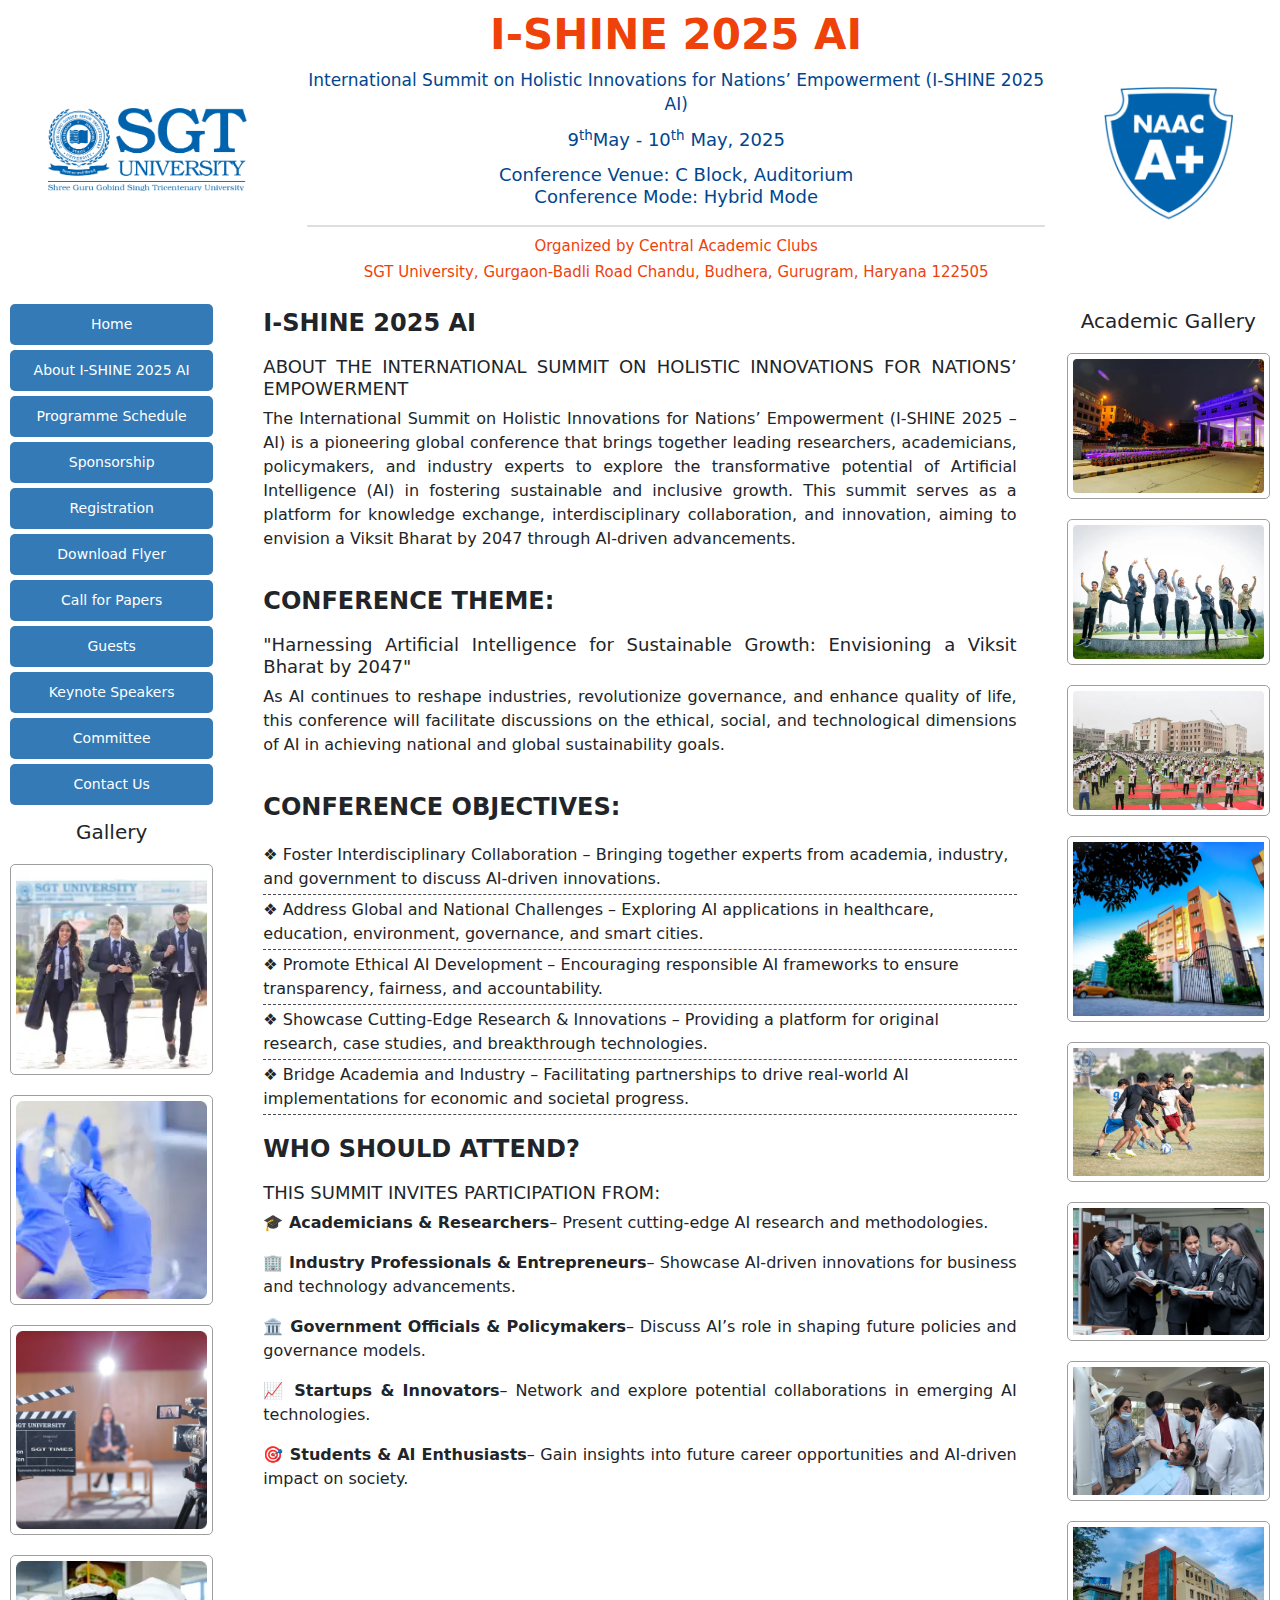
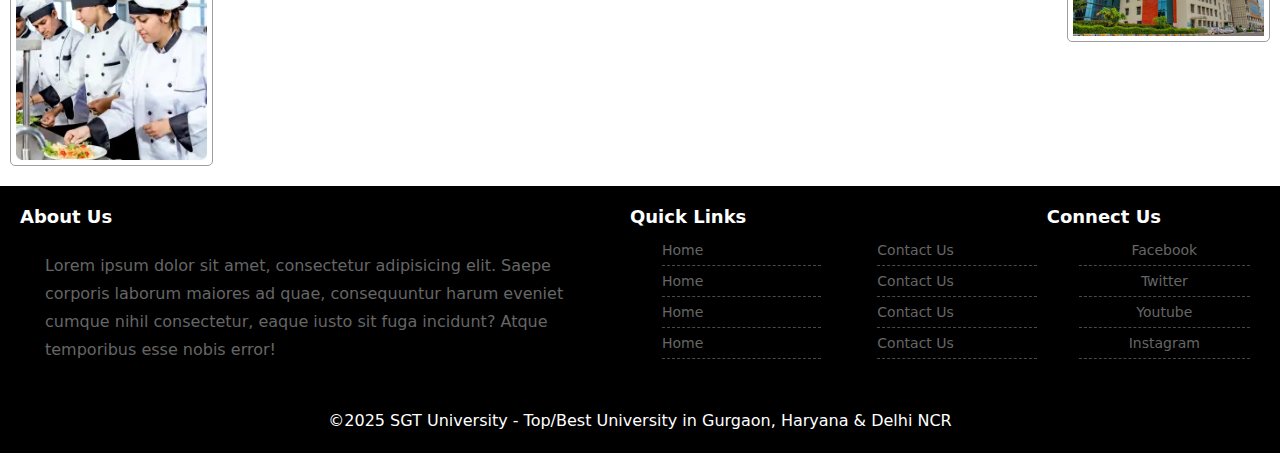
<file: aboutIShine2025AI.html>
<!DOCTYPE html>
<html lang="en">
<head>
    <meta charset="UTF-8">
    <meta name="viewport" content="width=device-width, initial-scale=1.0">
    <title>I-SHINE-2025 AI</title>
    <link href="https://cdn.jsdelivr.net/npm/bootstrap@5.3.3/dist/css/bootstrap.min.css" rel="stylesheet" integrity="sha384-QWTKZyjpPEjISv5WaRU9OFeRpok6YctnYmDr5pNlyT2bRjXh0JMhjY6hW+ALEwIH" crossorigin="anonymous">
    <link href="./style/header.css" rel="stylesheet"/>
    <link href="./style/middleSection.css" rel="stylesheet"/>
    <link href="./style/navbar.css" rel="stylesheet"/>
    <link href="./style/home.css" rel="stylesheet"/>
    <link href="./style/footer.css" rel="stylesheet"/>
    <link href="./style/registrationGuide.css" rel="stylesheet"/>
    <link href="./style/aboutIShine2025AI.css" rel="stylesheet"/>
</head>
<body>
    <div class="header">
        <div class="headerContainer">
            <div class="col-3">
                <img src="./images/SGT LOGO.png" alt="" class="headerImg" />
            </div>
            <div class="col-8">
                <div class="seminarContainer">
                    <h1>I-SHINE 2025 AI</h1>
                    <h2>
                        International Summit on Holistic Innovations for Nations’
                        Empowerment (I-SHINE 2025 AI)
                    </h2>
                    <h3>
                        9<sup>th</sup>May - 10<sup>th</sup> May, 2025
                    </h3>
                    <h4>
                        Conference Venue: C Block, Auditorium <br />
                        Conference Mode: Hybrid Mode
                    </h4>
                    <hr />
                    <h5>Organized by Central Academic Clubs</h5>
                    <h6>
                        SGT University, Gurgaon-Badli Road Chandu, Budhera,
                        Gurugram, Haryana 122505
                    </h6>
                </div>
            </div>
            <div class="col-2">
                <img src="./images/NAAC LOGO.png" alt="" class="headerImg" />
            </div>
        </div>
    </div>
    <div class="middleSection">
        <div class="col-2">

            <div class=".navGroup">
                <div class="navButton">
                    <a href="./ISHINE-2025-AI/#home">
                        <div class="container">
                            Home
                        </div>
                    </a>
                </div>
                <div class="navButton">
                    <a href="./aboutIShine2025AI.html#ishine">
                        <div class="container">
                            About I-SHINE 2025 AI
                        </div>
                    </a>
                </div>
                <div class="navButton">
                    <a href="./programmeSchedule.html">
                        <div class="container">
                            Programme Schedule
                        </div>
                    </a>
                </div>
                <div class="navButton">
                    <a href="./sponsorship.html">
                        <div class="container">
                            Sponsorship
                        </div>
                    </a>
                </div>
                <div class="navButton">
                    <a href="./registrationGuideLines.html#registration">
                        <div class="container">
                            Registration
                        </div>
                    </a>
                </div>
                <div class="navButton">
                    <a href="./brochure/event.pdf">
                        <div class="container">
                            Download Flyer
                        </div>
                    </a>
                </div>
                <div class="navButton">
                    <a href="./callForPapers.html#callforpapers">
                        <div class="container">
                            Call for Papers
                        </div>
                    </a>
                </div>
                <div class="navButton">
                    <a href="./#guests">
                        <div class="container">
                            Guests
                        </div>
                    </a>
                </div>
                <div class="navButton">
                    <a href="./#keynoteSpeakers">
                        <div class="container">
                            Keynote Speakers
                        </div>
                    </a>
                </div>
                <div class="navButton">
                    <a href="./committee.html#committee">
                        <div class="container">
                            Committee
                        </div>
                    </a>
                </div>
                <div class="navButton">
                    <a href="./contactUs.html">
                        <div class="container">
                            Contact Us
                        </div>
                    </a>
                </div>
            </div>
            <div class="sponsors">
                <!-- <h1>Sponsors</h1> -->
                 <h1>Gallery</h1>
                <div class="imagesItem">
                    <img src="./images/sponsors/img1.png" alt="">
                </div>
                <div class="imagesItem">
                    <img src="./images/sponsors/img2.png" alt="">
                </div>
                <div class="imagesItem">
                    <img src="./images/sponsors/img3.png" alt="">
                </div>
                <div class="imagesItem">
                    <img src="./images/sponsors/img4.png" alt="">
                </div>
            </div>
        </div>
        <div class="col-8">
            <div class="aboutIShine" id="ishine">
                <div class="description">
                    <h1>I-SHINE 2025 AI</h1>
                    <h2>ABOUT THE INTERNATIONAL SUMMIT ON HOLISTIC
                        INNOVATIONS FOR NATIONS’ EMPOWERMENT</h2>
                    <p>The International Summit on Holistic Innovations for Nations’
                        Empowerment (I-SHINE 2025 – AI) is a pioneering global conference that
                        brings together leading researchers, academicians, policymakers, and
                        industry experts to explore the transformative potential of Artificial
                        Intelligence (AI) in fostering sustainable and inclusive growth. This summit
                        serves as a platform for knowledge exchange, interdisciplinary
                        collaboration, and innovation, aiming to envision a Viksit Bharat by 2047
                        through AI-driven advancements.</p>
                </div>
                <div class="description">
                    <h1>CONFERENCE THEME:</h1>
                    <h2>"Harnessing Artificial Intelligence for Sustainable Growth: Envisioning a
                        Viksit Bharat by 2047"</h2>
                    <p>As AI continues to reshape industries, revolutionize governance, and
                        enhance quality of life, this conference will facilitate discussions on the
                        ethical, social, and technological dimensions of AI in achieving national
                        and global sustainability goals.</p>
                </div>
                <div class="description">
                    <h1>CONFERENCE OBJECTIVES:</h1>
                        <li>❖ Foster Interdisciplinary Collaboration – Bringing together experts from academia, industry, and government to discuss AI-driven innovations.</li>
                        <li>❖ Address Global and National Challenges – Exploring AI applications in healthcare, education, environment, governance, and smart cities.</li>
                        <li>❖ Promote Ethical AI Development – Encouraging responsible AI frameworks to ensure transparency, fairness, and accountability.</li>
                        <li>❖ Showcase Cutting-Edge Research & Innovations – Providing a platform for original research, case studies, and breakthrough technologies.</li>
                        <li>❖ Bridge Academia and Industry – Facilitating partnerships to drive real-world AI implementations for economic and societal progress.</li>
                </div>
                <div class="description">
                    <h1>WHO SHOULD ATTEND?</h1>
                    <h2>THIS SUMMIT INVITES PARTICIPATION FROM:</h2>
                    <p><span>🎓 Academicians & Researchers</span>– Present cutting-edge AI research and methodologies.</p>
                    <p><span>🏢 Industry Professionals & Entrepreneurs</span>– Showcase AI-driven innovations for business and technology advancements.</p>
                    <p><span>🏛 Government Officials & Policymakers</span>– Discuss AI’s role in shaping future policies and governance models.</p>
                    <p><span>📈 Startups & Innovators</span>– Network and explore potential collaborations in emerging AI technologies.</p>
                    <p><span>🎯 Students & AI Enthusiasts</span>– Gain insights into future career opportunities and AI-driven impact on society.</p>
                </div>
            </div>
        </div>
        <div class="col-2">
            <div class="rightContainer">
                <div class="academicPartners">
                    <!-- <h1>
                        Academic Partners
                    </h1> -->
                    <h1>Academic Gallery</h1>
                    <div class="imagesItem">
                        <img src="./images/academicPartners/img1.png" alt="">
                    </div>
                    <div class="imagesItem">
                        <img src="./images/academicPartners/img2.png" alt="">
                    </div>
                    <div class="imagesItem">
                        <img src="./images/academicPartners/img3.png" alt="">
                    </div>
                    <div class="imagesItem">
                        <img src="./images/academicPartners/img4.png" alt="">
                    </div>
                    
                </div>
                <div class="mediaPartners">
                    <!-- <h1>
                        Media Partners
                    </h1> -->
                    <div class="imagesItem">
                        <img src="./images/mediaPartners/img1.png" alt="">
                    </div>
                    <div class="imagesItem">
                        <img src="./images/mediaPartners/img2.png" alt="">
                    </div>
                    <div class="imagesItem">
                        <img src="./images/mediaPartners/img3.png" alt="">
                    </div>
                    <div class="imagesItem">
                        <img src="./images/mediaPartners/img4.png" alt="">
                    </div>
                </div>
            </div>
        </div>
    </div>
    
    <div class="footer">
        <div class="footerContainer">
          <div class="col-6">
            <div class="con_about">
              <h4>About Us</h4>
              <p>
                Lorem ipsum dolor sit amet, consectetur adipisicing elit. Saepe
                corporis laborum maiores ad quae, consequuntur harum eveniet
                cumque nihil consectetur, eaque iusto sit fuga incidunt? Atque
                temporibus esse nobis error!
              </p>
            </div>
          </div>
          <div class="col-4">
            <div class="con_about">
              <h4>Quick Links</h4>
              <div class="row">
                <div class="col-4">
                  <ul>
                    <li><a href="/"> Home</a></li>
                    <li><a href="/"> Home</a></li>
                    <li><a href="/"> Home</a></li>
                    <li><a href="/"> Home</a></li>
                  </ul>
                </div>
                <div class="col-4">
                  <ul>
                  <li><a href="/">Contact Us</a></li>
                  <li><a href="/">Contact Us</a></li>
                  <li><a href="/">Contact Us</a></li>
                  <li><a href="/">Contact Us</a></li>
                  </ul>
                </div>
              </div>
            </div>
          </div>
          <div class="col-2">
            <div class="con_about">
              <h4>Connect Us</h4>
              <ul>
                <li><a href="/">Facebook</a></li>
                <li><a href="/">Twitter</a></li>
                <li><a href="/">Youtube</a></li>
                <li><a href="/">Instagram</a></li>
              </ul>
            </div>
          </div>
        </div>
        <div class="copyright">
          &copy;2025 SGT University - Top/Best University in Gurgaon, Haryana &
          Delhi NCR
        </div>
      </div>
    <script src="https://cdn.jsdelivr.net/npm/bootstrap@5.3.3/dist/js/bootstrap.bundle.min.js"
        integrity="sha384-YvpcrYf0tY3lHB60NNkmXc5s9fDVZLESaAA55NDzOxhy9GkcIdslK1eN7N6jIeHz"
        crossorigin="anonymous"></script>
</body>
</html>
</file>
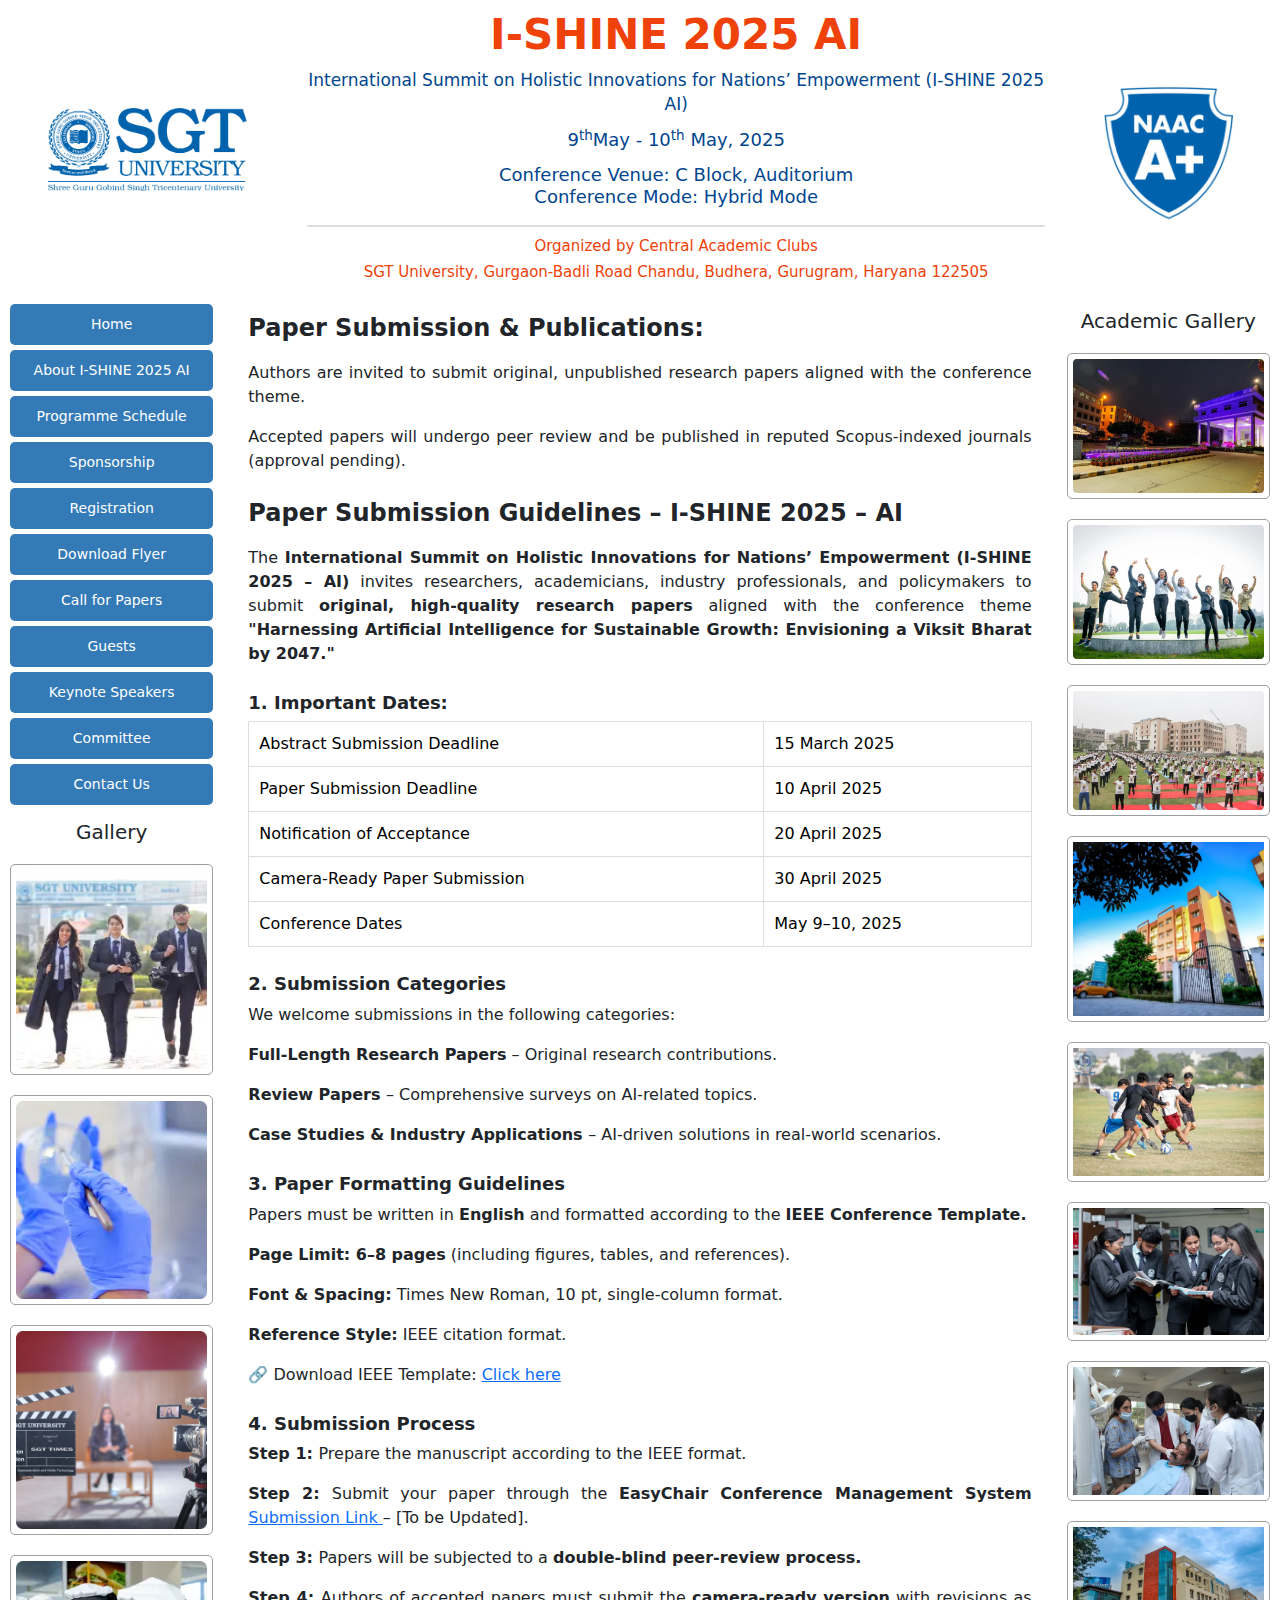
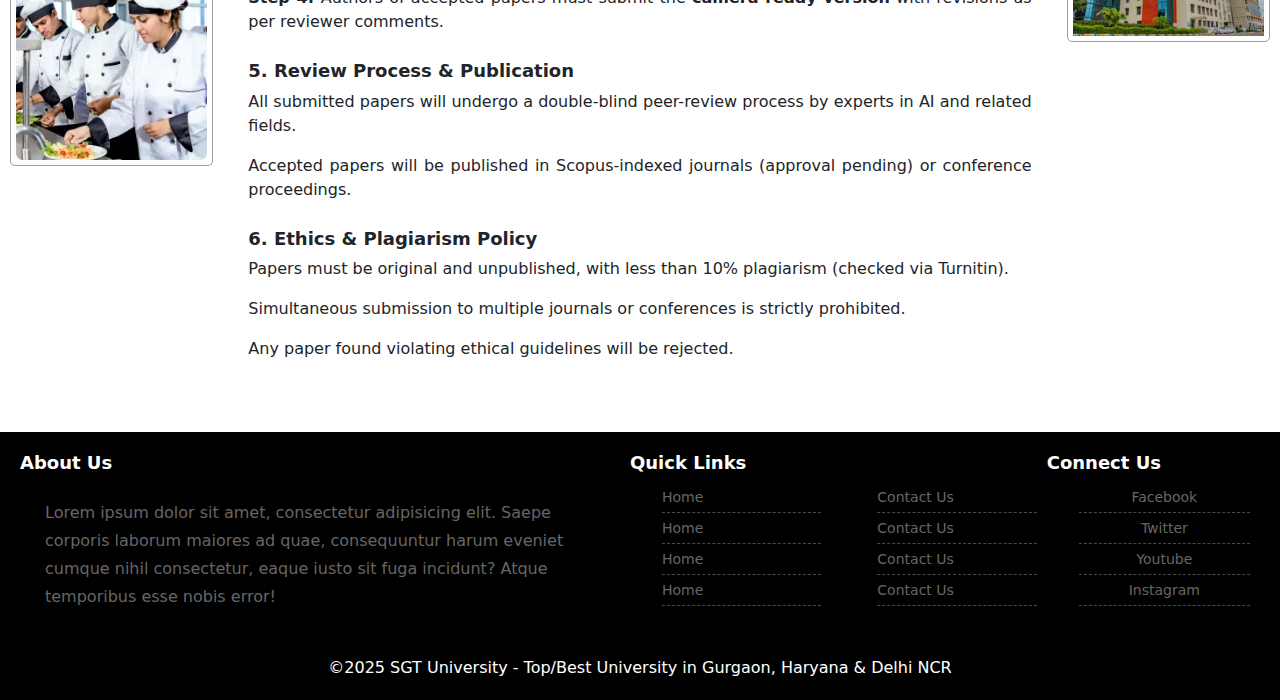
<file: callForPapers.html>
<!DOCTYPE html>
<html lang="en">
<head>
    <meta charset="UTF-8">
    <meta name="viewport" content="width=device-width, initial-scale=1.0">
    <title>I-SHINE-2025 AI</title>
    <link href="https://cdn.jsdelivr.net/npm/bootstrap@5.3.3/dist/css/bootstrap.min.css" rel="stylesheet" integrity="sha384-QWTKZyjpPEjISv5WaRU9OFeRpok6YctnYmDr5pNlyT2bRjXh0JMhjY6hW+ALEwIH" crossorigin="anonymous">
    <link href="./style/header.css" rel="stylesheet"/>
    <link href="./style/middleSection.css" rel="stylesheet"/>
    <link href="./style/navbar.css" rel="stylesheet"/>
    <link href="./style/home.css" rel="stylesheet"/>
    <link href="./style/footer.css" rel="stylesheet"/>
    <link href="./style/callForPapers.css" rel="stylesheet"/>
</head>
<body>
    <div class="header">
        <div class="headerContainer">
            <div class="col-3">
                <img src="./images/SGT LOGO.png" alt="" class="headerImg" />
            </div>
            <div class="col-8">
                <div class="seminarContainer">
                    <h1>I-SHINE 2025 AI</h1>
                    <h2>
                        International Summit on Holistic Innovations for Nations’
                        Empowerment (I-SHINE 2025 AI)
                    </h2>
                    <h3>
                        9<sup>th</sup>May - 10<sup>th</sup> May, 2025
                    </h3>
                    <h4>
                        Conference Venue: C Block, Auditorium <br />
                        Conference Mode: Hybrid Mode
                    </h4>
                    <hr />
                    <h5>Organized by Central Academic Clubs</h5>
                    <h6>
                        SGT University, Gurgaon-Badli Road Chandu, Budhera,
                        Gurugram, Haryana 122505
                    </h6>
                </div>
            </div>
            <div class="col-2">
                <img src="./images/NAAC LOGO.png" alt="" class="headerImg" />
            </div>
        </div>
    </div>
    <div class="middleSection">
        <div class="col-2">

            <div class=".navGroup">
                <div class="navButton">
                    <a href="./ISHINE-2025-AI/#home">
                        <div class="container">
                            Home
                        </div>
                    </a>
                </div>
                <div class="navButton">
                    <a href="./aboutIShine2025AI.html#ishine">
                        <div class="container">
                            About I-SHINE 2025 AI
                        </div>
                    </a>
                </div>
                <div class="navButton">
                    <a href="./programmeSchedule.html">
                        <div class="container">
                            Programme Schedule
                        </div>
                    </a>
                </div>
                <div class="navButton">
                    <a href="./sponsorship.html">
                        <div class="container">
                            Sponsorship
                        </div>
                    </a>
                </div>
                <div class="navButton">
                    <a href="./registrationGuideLines.html#registration">
                        <div class="container">
                            Registration
                        </div>
                    </a>
                </div>
                <div class="navButton">
                    <a href="./brochure/event.pdf">
                        <div class="container">
                            Download Flyer
                        </div>
                    </a>
                </div>
                <div class="navButton">
                    <a href="./callForPapers.html#callforpapers">
                        <div class="container">
                            Call for Papers
                        </div>
                    </a>
                </div>
                <div class="navButton">
                    <a href="./#guests">
                        <div class="container">
                            Guests
                        </div>
                    </a>
                </div>
                <div class="navButton">
                    <a href="./#keynoteSpeakers">
                        <div class="container">
                            Keynote Speakers
                        </div>
                    </a>
                </div>
                <div class="navButton">
                    <a href="./committee.html#committee">
                        <div class="container">
                            Committee
                        </div>
                    </a>
                </div>
                <div class="navButton">
                    <a href="./contactUs.html">
                        <div class="container">
                            Contact Us
                        </div>
                    </a>
                </div>
            </div>
            <div class="sponsors">
                <!-- <h1>Sponsors</h1> -->
                 <h1>Gallery</h1>
                <div class="imagesItem">
                    <img src="./images/sponsors/img1.png" alt="">
                </div>
                <div class="imagesItem">
                    <img src="./images/sponsors/img2.png" alt="">
                </div>
                <div class="imagesItem">
                    <img src="./images/sponsors/img3.png" alt="">
                </div>
                <div class="imagesItem">
                    <img src="./images/sponsors/img4.png" alt="">
                </div>
            </div>
        </div>
        <div class="col-8">
            <div class="callforpapersContainer" id="callforpapers">
                <div class="description">
                    <h1>Paper Submission & Publications:</h1>
                    <p>Authors are invited to submit original, unpublished research papers aligned with the conference theme.</p>
                    <p>Accepted papers will undergo peer review and be published in reputed Scopus-indexed journals (approval pending). </p>
                </div>
                <div class="description">
                    <h1>Paper Submission Guidelines – I-SHINE 2025 – AI</h1>
                    <p>The <b>International Summit on Holistic Innovations for Nations’ Empowerment (I-SHINE 2025 – AI)</b> invites researchers, academicians, industry professionals, and policymakers to submit <b>original, high-quality research papers</b> aligned with the conference theme <b>"Harnessing Artificial Intelligence for Sustainable Growth: Envisioning a Viksit Bharat by 2047."</b></p>
                </div>
                <div class="description" style="overflow-x:auto;">
                    <h2>1.	Important Dates:</h2>
                    <table class="table">
                       <tbody  class="tableBody">
                        <tr>
                            <td>Abstract Submission Deadline</td>
                            <td>15 March 2025</td>
                        </tr>
                        <tr>
                            <td>Paper Submission Deadline</td>
                            <td>10 April 2025</td>
                        </tr>
                        <tr>
                            <td>Notification of Acceptance</td>
                            <td>20 April 2025</td>
                        </tr>
                        <tr>
                            <td>Camera-Ready Paper Submission</td>
                            <td>30 April 2025</td>
                        </tr>
                        <tr>
                            <td>Conference Dates</td>
                            <td>May 9–10, 2025</td>
                        </tr>
                       </tbody>
                    </table>
                </div>
                <div class="description">
                    <h2>2.	Submission Categories</h2>
                    <p>We welcome submissions in the following categories:</p>
                    <p><span>Full-Length Research Papers</span> – Original research contributions.</p>
                    <p><span>Review Papers </span> – Comprehensive surveys on AI-related topics.</p>
                    <p><span>Case Studies & Industry Applications </span> – AI-driven solutions in real-world scenarios.</p>
                </div>
                <div class="description">
                    <h2>3.	Paper Formatting Guidelines</h2>
                    <p>Papers must be written in <b>English</b> and formatted according to the <b>IEEE Conference Template.</b></p>
                    <p><b>Page Limit: 6–8 pages</b> (including figures, tables, and references).</p>
                    <p><b>Font & Spacing:</b> Times New Roman, 10 pt, single-column format.</p>
                    <p><b>Reference Style:</b> IEEE citation format.</p>
                    <p>🔗 Download IEEE Template: <a href="...">Click here</a></p>
                </div>
                <div class="description">
                    <h2>4.	Submission Process</h2>
                    <p><b>Step 1: </b>Prepare the manuscript according to the IEEE format.</p>
                    <p><b>Step 2: </b>Submit your paper through the <b>EasyChair Conference Management System </b> <a href="...">Submission Link </a>– [To be Updated].</p>
                    <p><b>Step 3: </b>Papers will be subjected to a <b>double-blind peer-review process.</b></p>
                    <p><b>Step 4: </b>Authors of accepted papers must submit the <b>camera-ready version</b> with revisions as per reviewer comments.</p>
                </div>
                <div class="description">
                    <h2>5.	Review Process & Publication</h2>
                    <p>All submitted papers will undergo a double-blind peer-review process by experts in AI and related fields.</p>
                    <p>Accepted papers will be published in Scopus-indexed journals (approval pending) or conference proceedings.</p>
                </div>
                <div class="description">
                    <h2>6.	Ethics & Plagiarism Policy</h2>
                    <p>Papers must be original and unpublished, with less than 10% plagiarism (checked via Turnitin).</p>
                    <p>Simultaneous submission to multiple journals or conferences is strictly prohibited.</p>
                    <p>Any paper found violating ethical guidelines will be rejected.</p>
                </div>
            </div>
        </div>
        <div class="col-2">
            <div class="rightContainer">
                <div class="academicPartners">
                    <!-- <h1>
                        Academic Partners
                    </h1> -->
                    <h1>Academic Gallery</h1>
                    <div class="imagesItem">
                        <img src="./images/academicPartners/img1.png" alt="">
                    </div>
                    <div class="imagesItem">
                        <img src="./images/academicPartners/img2.png" alt="">
                    </div>
                    <div class="imagesItem">
                        <img src="./images/academicPartners/img3.png" alt="">
                    </div>
                    <div class="imagesItem">
                        <img src="./images/academicPartners/img4.png" alt="">
                    </div>
                    
                </div>
                <div class="mediaPartners">
                    <!-- <h1>
                        Media Partners
                    </h1> -->
                    <div class="imagesItem">
                        <img src="./images/mediaPartners/img1.png" alt="">
                    </div>
                    <div class="imagesItem">
                        <img src="./images/mediaPartners/img2.png" alt="">
                    </div>
                    <div class="imagesItem">
                        <img src="./images/mediaPartners/img3.png" alt="">
                    </div>
                    <div class="imagesItem">
                        <img src="./images/mediaPartners/img4.png" alt="">
                    </div>
                </div>
            </div>
        </div>
    </div>
    
    <div class="footer">
        <div class="footerContainer">
          <div class="col-6">
            <div class="con_about">
              <h4>About Us</h4>
              <p>
                Lorem ipsum dolor sit amet, consectetur adipisicing elit. Saepe
                corporis laborum maiores ad quae, consequuntur harum eveniet
                cumque nihil consectetur, eaque iusto sit fuga incidunt? Atque
                temporibus esse nobis error!
              </p>
            </div>
          </div>
          <div class="col-4">
            <div class="con_about">
              <h4>Quick Links</h4>
              <div class="row">
                <div class="col-4">
                  <ul>
                    <li><a href="/"> Home</a></li>
                    <li><a href="/"> Home</a></li>
                    <li><a href="/"> Home</a></li>
                    <li><a href="/"> Home</a></li>
                  </ul>
                </div>
                <div class="col-4">
                  <ul>
                  <li><a href="/">Contact Us</a></li>
                  <li><a href="/">Contact Us</a></li>
                  <li><a href="/">Contact Us</a></li>
                  <li><a href="/">Contact Us</a></li>
                  </ul>
                </div>
              </div>
            </div>
          </div>
          <div class="col-2">
            <div class="con_about">
              <h4>Connect Us</h4>
              <ul>
                <li><a href="/">Facebook</a></li>
                <li><a href="/">Twitter</a></li>
                <li><a href="/">Youtube</a></li>
                <li><a href="/">Instagram</a></li>
              </ul>
            </div>
          </div>
        </div>
        <div class="copyright">
          &copy;2025 SGT University - Top/Best University in Gurgaon, Haryana &
          Delhi NCR
        </div>
      </div>
    <script src="https://cdn.jsdelivr.net/npm/bootstrap@5.3.3/dist/js/bootstrap.bundle.min.js"
        integrity="sha384-YvpcrYf0tY3lHB60NNkmXc5s9fDVZLESaAA55NDzOxhy9GkcIdslK1eN7N6jIeHz"
        crossorigin="anonymous"></script>
</body>
</html>
</file>
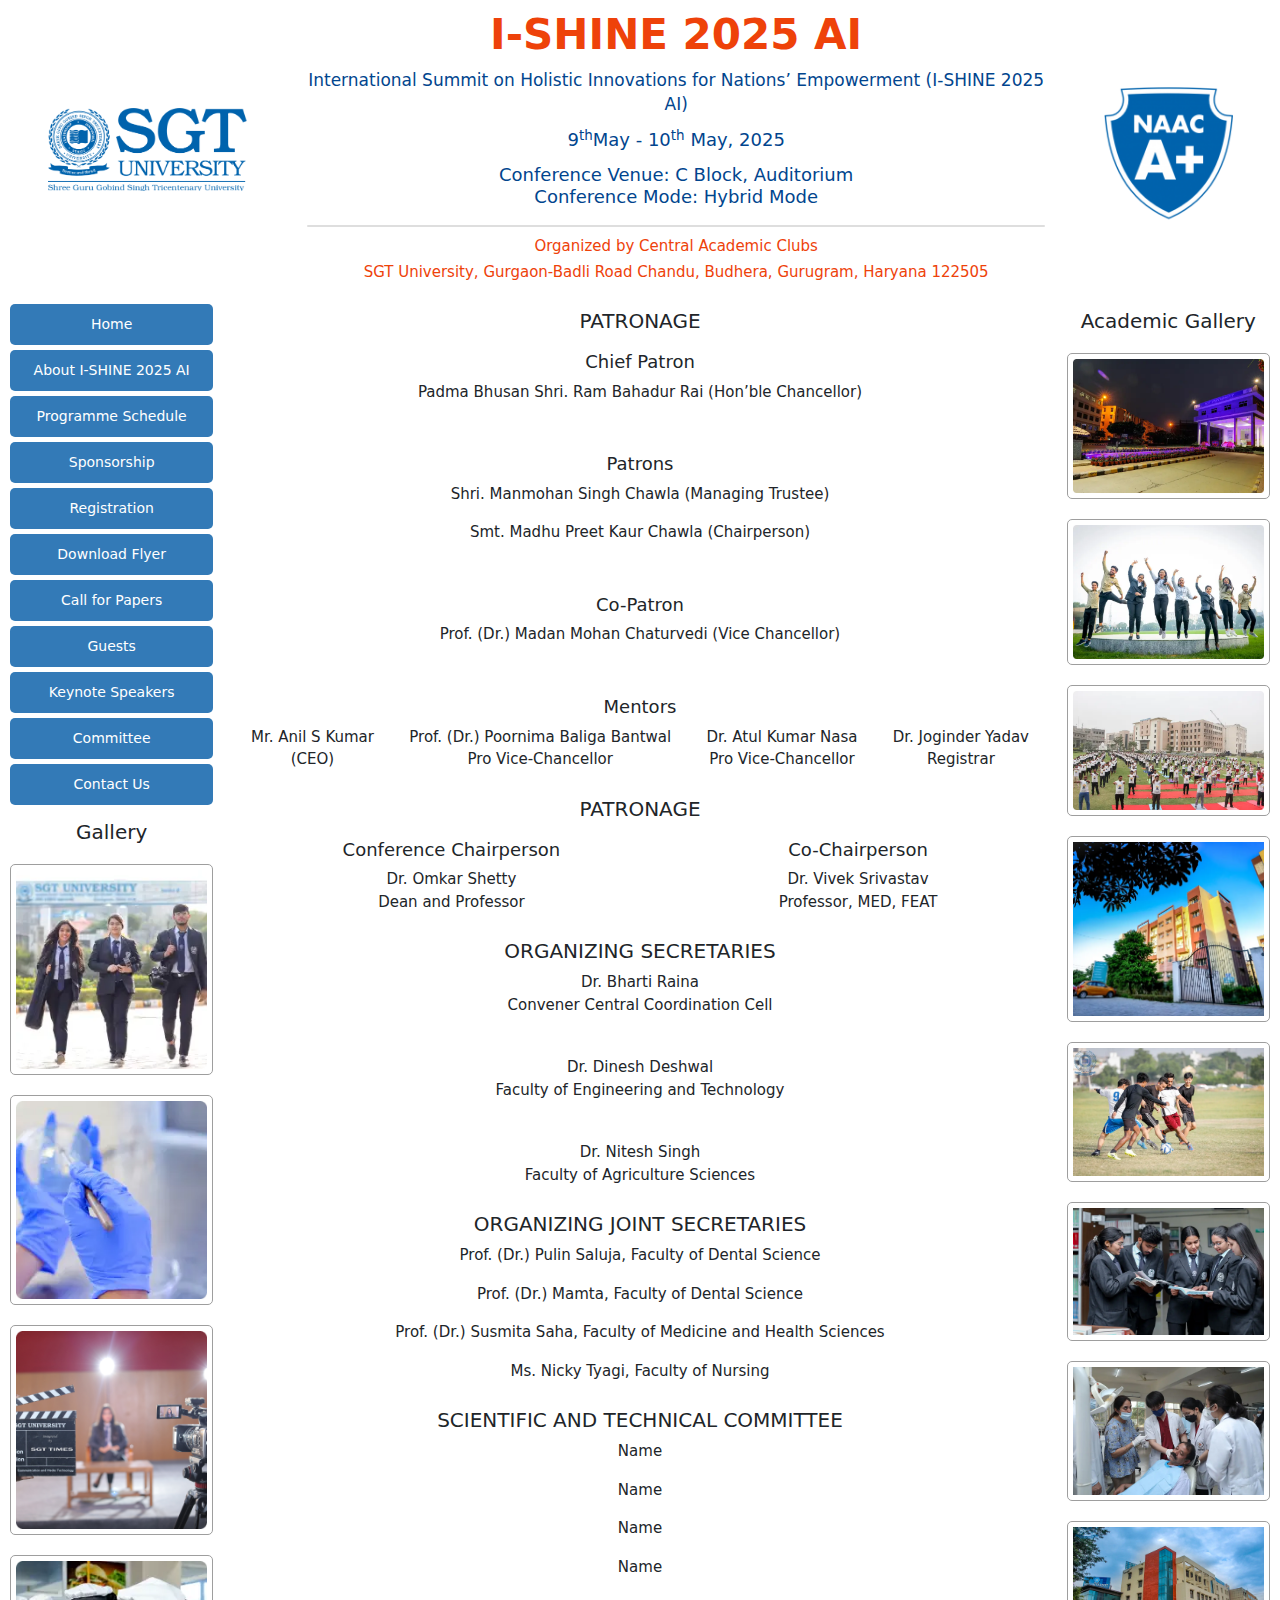
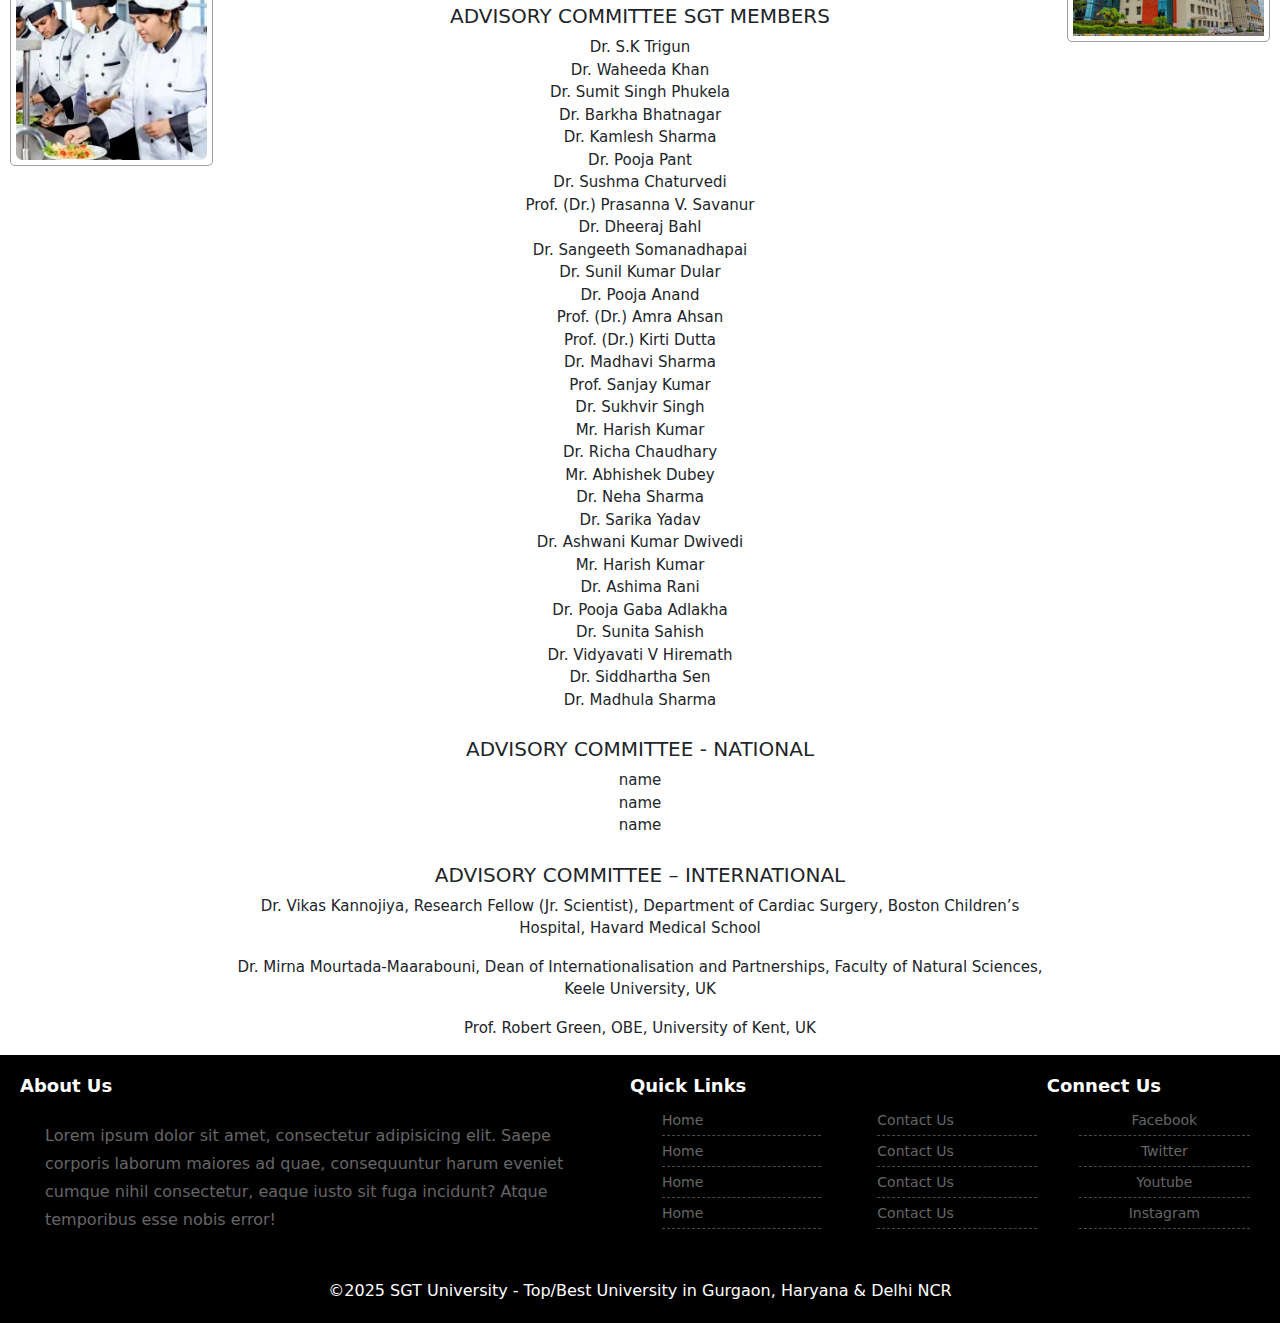
<file: committee.html>
<!DOCTYPE html>
<html lang="en">
<head>
    <meta charset="UTF-8">
    <meta name="viewport" content="width=device-width, initial-scale=1.0">
    <title>I-SHINE-2025 AI</title>
    <link href="https://cdn.jsdelivr.net/npm/bootstrap@5.3.3/dist/css/bootstrap.min.css" rel="stylesheet" integrity="sha384-QWTKZyjpPEjISv5WaRU9OFeRpok6YctnYmDr5pNlyT2bRjXh0JMhjY6hW+ALEwIH" crossorigin="anonymous">
    <link href="./style/header.css" rel="stylesheet"/>
    <link href="./style/middleSection.css" rel="stylesheet"/>
    <link href="./style/navbar.css" rel="stylesheet"/>
    <link href="./style/home.css" rel="stylesheet"/>
    <link href="./style/footer.css" rel="stylesheet"/>
    <link href="./style/committee.css" rel="stylesheet"/>
</head>
<body>
    <div class="header">
        <div class="headerContainer">
            <div class="col-3">
                <img src="./images/SGT LOGO.png" alt="" class="headerImg" />
            </div>
            <div class="col-8">
                <div class="seminarContainer">
                    <h1>I-SHINE 2025 AI</h1>
                    <h2>
                        International Summit on Holistic Innovations for Nations’
                        Empowerment (I-SHINE 2025 AI)
                    </h2>
                    <h3>
                        9<sup>th</sup>May - 10<sup>th</sup> May, 2025
                    </h3>
                    <h4>
                        Conference Venue: C Block, Auditorium <br />
                        Conference Mode: Hybrid Mode
                    </h4>
                    <hr />
                    <h5>Organized by Central Academic Clubs</h5>
                    <h6>
                        SGT University, Gurgaon-Badli Road Chandu, Budhera,
                        Gurugram, Haryana 122505
                    </h6>
                </div>
            </div>
            <div class="col-2">
                <img src="./images/NAAC LOGO.png" alt="" class="headerImg" />
            </div>
        </div>
    </div>
    <div class="middleSection">
        <div class="col-2">

            <div class=".navGroup">
                <div class="navButton">
                    <a href="./ISHINE-2025-AI/#home">
                        <div class="container">
                            Home
                        </div>
                    </a>
                </div>
                <div class="navButton">
                    <a href="./aboutIShine2025AI.html#ishine">
                        <div class="container">
                            About I-SHINE 2025 AI
                        </div>
                    </a>
                </div>
                <div class="navButton">
                    <a href="./programmeSchedule.html">
                        <div class="container">
                            Programme Schedule
                        </div>
                    </a>
                </div>
                <div class="navButton">
                    <a href="./sponsorship.html">
                        <div class="container">
                            Sponsorship
                        </div>
                    </a>
                </div>
                <div class="navButton">
                    <a href="./registrationGuideLines.html#registration">
                        <div class="container">
                            Registration
                        </div>
                    </a>
                </div>
                <div class="navButton">
                    <a href="./brochure/event.pdf">
                        <div class="container">
                            Download Flyer
                        </div>
                    </a>
                </div>
                <div class="navButton">
                    <a href="./callForPapers.html#callforpapers">
                        <div class="container">
                            Call for Papers
                        </div>
                    </a>
                </div>
                <div class="navButton">
                    <a href="./#guests">
                        <div class="container">
                            Guests
                        </div>
                    </a>
                </div>
                <div class="navButton">
                    <a href="./#keynoteSpeakers">
                        <div class="container">
                            Keynote Speakers
                        </div>
                    </a>
                </div>
                <div class="navButton">
                    <a href="./committee.html#committee">
                        <div class="container">
                            Committee
                        </div>
                    </a>
                </div>
                <div class="navButton">
                    <a href="./contactUs.html">
                        <div class="container">
                            Contact Us
                        </div>
                    </a>
                </div>
            </div>
            <div class="sponsors">
                <!-- <h1>Sponsors</h1> -->
                 <h1>Gallery</h1>
                <div class="imagesItem">
                    <img src="./images/sponsors/img1.png" alt="">
                </div>
                <div class="imagesItem">
                    <img src="./images/sponsors/img2.png" alt="">
                </div>
                <div class="imagesItem">
                    <img src="./images/sponsors/img3.png" alt="">
                </div>
                <div class="imagesItem">
                    <img src="./images/sponsors/img4.png" alt="">
                </div>
            </div>
        </div>
        <div class="col-8">
            <div class="committeeContainer" id="committee">
                <div class="headingItem">
                    <h1>PATRONAGE</h1>
                    <h2>Chief Patron</h2>
                    <p>Padma Bhusan Shri. Ram Bahadur Rai (Hon’ble Chancellor)</p>
                    <br>
                    <h2>Patrons</h2>
                    <p>Shri. Manmohan Singh Chawla (Managing Trustee)</p>
                    <p>Smt. Madhu Preet Kaur Chawla (Chairperson)</p>
                    <br>
                    <h2>Co-Patron</h2>
                    <p>Prof. (Dr.) Madan Mohan Chaturvedi (Vice Chancellor)</p>
                    <br>
                    <h2>Mentors</h2>
                    <div class="mentors">
                        <div class="mentorslist">
                            <p>Mr. Anil S Kumar <br>
                                (CEO)
                            </p>
                            
                        </div>
                        <div class="mentorslist">
                            <p>Prof. (Dr.) Poornima Baliga Bantwal <br>
                                Pro Vice-Chancellor</p>
                            
                        </div>
                        <div class="mentorslist">
                            <p>Dr. Atul Kumar Nasa <br>
                                Pro Vice-Chancellor</p>
                            
                        </div>
                        <div class="mentorslist">
                            <p>Dr. Joginder Yadav <br>
                                Registrar</p>
                           
                        </div>
                    </div>

                </div>

                <div class="headingItem">
                    <h1>PATRONAGE</h1>
                    <div class="organisingCommittee">
                        <div class="organisingCommitteeList">
                            <h2>Conference Chairperson</h2>
                            <p>Dr. Omkar Shetty <br>
                                Dean and Professor</p>
                            
                        </div>
                        <div class="organisingCommitteeList">
                            <h2>Co-Chairperson</h2>
                            <p>Dr. Vivek Srivastav <br>
                                Professor, MED, FEAT</p>
                            
                        </div>
                    </div>
                    
                </div>
                <div class="headingItem">
                    <h1>ORGANIZING SECRETARIES</h1>
                    <p>Dr. Bharti Raina <br>
                        Convener Central Coordination Cell</p>
                    <br>
                    <p>Dr. Dinesh Deshwal <br>
                        Faculty of Engineering and Technology</p>
                    
                    <br>
                    <p>Dr. Nitesh Singh <br>
                        Faculty of Agriculture Sciences</p>
                    
                </div>
                <div class="headingItem">
                    <h1>ORGANIZING JOINT SECRETARIES</h1>
                    <p>Prof. (Dr.)  Pulin Saluja, Faculty of Dental Science</p>
                    <p>Prof. (Dr.)  Mamta, Faculty of Dental Science</p>
                    <p>Prof. (Dr.)  Susmita Saha, Faculty of Medicine and Health Sciences</p>
                    <p>Ms. Nicky Tyagi, Faculty of Nursing</p>
                </div>
                <div class="headingItem">
                    <h1>SCIENTIFIC AND TECHNICAL COMMITTEE</h1>
                    <p>Name</p>
                    <p>Name</p>
                    <p>Name</p>
                    <p>Name</p>
                </div>
                <div class="headingItem">
                    <h1>ADVISORY COMMITTEE SGT MEMBERS</h1>
                    <p>Dr. S.K Trigun <br>
                        Dr. Waheeda Khan <br>
                        Dr. Sumit Singh Phukela <br>
                        Dr. Barkha Bhatnagar <br>
                        Dr. Kamlesh Sharma <br>
                        Dr. Pooja Pant <br>
                        Dr. Sushma Chaturvedi <br>
                        Prof. (Dr.) Prasanna V. Savanur <br>
                        Dr. Dheeraj Bahl <br>
                        Dr. Sangeeth Somanadhapai <br>
                        Dr. Sunil Kumar Dular <br>
                        Dr. Pooja Anand <br>
                        Prof. (Dr.) Amra Ahsan <br>
                        Prof. (Dr.) Kirti Dutta <br>
                        Dr. Madhavi Sharma <br>
                        Prof. Sanjay Kumar <br>
                        Dr. Sukhvir Singh <br>
                        Mr. Harish Kumar <br>
                        Dr. Richa Chaudhary <br>
                        Mr. Abhishek Dubey <br>
                        Dr. Neha Sharma <br>
                        Dr. Sarika Yadav <br>
                        Dr. Ashwani Kumar Dwivedi <br>
                        Mr. Harish Kumar <br>
                        Dr. Ashima Rani <br>
                        Dr. Pooja Gaba Adlakha <br>
                        Dr. Sunita Sahish <br>
                        Dr. Vidyavati V Hiremath <br>
                        Dr. Siddhartha Sen <br>
                        Dr. Madhula Sharma <br>
                        </p>
                </div>
                <div class="headingItem">
                    <h1>ADVISORY COMMITTEE - NATIONAL </h1>
                    <p>
                        name <br>
                        name <br>
                        name <br>
                    </p>
                </div>

                <div class="headingItem">
                    <h1>ADVISORY COMMITTEE – INTERNATIONAL </h1>
                    <p>Dr. Vikas Kannojiya, Research Fellow (Jr. Scientist), Department of Cardiac Surgery, Boston Children’s Hospital, Havard Medical School</p>
                    <p>Dr. Mirna Mourtada-Maarabouni, Dean of Internationalisation and Partnerships, Faculty of Natural Sciences, Keele University, UK</p>
                    <p>Prof. Robert Green, OBE, University of Kent, UK</p>
                </div>
                
            </div>
        </div>
        <div class="col-2">
            <div class="rightContainer">
                <div class="academicPartners">
                    <!-- <h1>
                        Academic Partners
                    </h1> -->
                    <h1>Academic Gallery</h1>
                    <div class="imagesItem">
                        <img src="./images/academicPartners/img1.png" alt="">
                    </div>
                    <div class="imagesItem">
                        <img src="./images/academicPartners/img2.png" alt="">
                    </div>
                    <div class="imagesItem">
                        <img src="./images/academicPartners/img3.png" alt="">
                    </div>
                    <div class="imagesItem">
                        <img src="./images/academicPartners/img4.png" alt="">
                    </div>
                    
                </div>
                <div class="mediaPartners">
                    <!-- <h1>
                        Media Partners
                    </h1> -->
                    <div class="imagesItem">
                        <img src="./images/mediaPartners/img1.png" alt="">
                    </div>
                    <div class="imagesItem">
                        <img src="./images/mediaPartners/img2.png" alt="">
                    </div>
                    <div class="imagesItem">
                        <img src="./images/mediaPartners/img3.png" alt="">
                    </div>
                    <div class="imagesItem">
                        <img src="./images/mediaPartners/img4.png" alt="">
                    </div>
                </div>
            </div>
        </div>
    </div>
    
    <div class="footer">
        <div class="footerContainer">
          <div class="col-6">
            <div class="con_about">
              <h4>About Us</h4>
              <p>
                Lorem ipsum dolor sit amet, consectetur adipisicing elit. Saepe
                corporis laborum maiores ad quae, consequuntur harum eveniet
                cumque nihil consectetur, eaque iusto sit fuga incidunt? Atque
                temporibus esse nobis error!
              </p>
            </div>
          </div>
          <div class="col-4">
            <div class="con_about">
              <h4>Quick Links</h4>
              <div class="row">
                <div class="col-4">
                  <ul>
                    <li><a href="/"> Home</a></li>
                    <li><a href="/"> Home</a></li>
                    <li><a href="/"> Home</a></li>
                    <li><a href="/"> Home</a></li>
                  </ul>
                </div>
                <div class="col-4">
                  <ul>
                  <li><a href="/">Contact Us</a></li>
                  <li><a href="/">Contact Us</a></li>
                  <li><a href="/">Contact Us</a></li>
                  <li><a href="/">Contact Us</a></li>
                  </ul>
                </div>
              </div>
            </div>
          </div>
          <div class="col-2">
            <div class="con_about">
              <h4>Connect Us</h4>
              <ul>
                <li><a href="/">Facebook</a></li>
                <li><a href="/">Twitter</a></li>
                <li><a href="/">Youtube</a></li>
                <li><a href="/">Instagram</a></li>
              </ul>
            </div>
          </div>
        </div>
        <div class="copyright">
          &copy;2025 SGT University - Top/Best University in Gurgaon, Haryana &
          Delhi NCR
        </div>
      </div>
    <script src="https://cdn.jsdelivr.net/npm/bootstrap@5.3.3/dist/js/bootstrap.bundle.min.js"
        integrity="sha384-YvpcrYf0tY3lHB60NNkmXc5s9fDVZLESaAA55NDzOxhy9GkcIdslK1eN7N6jIeHz"
        crossorigin="anonymous"></script>
</body>
</html>
</file>
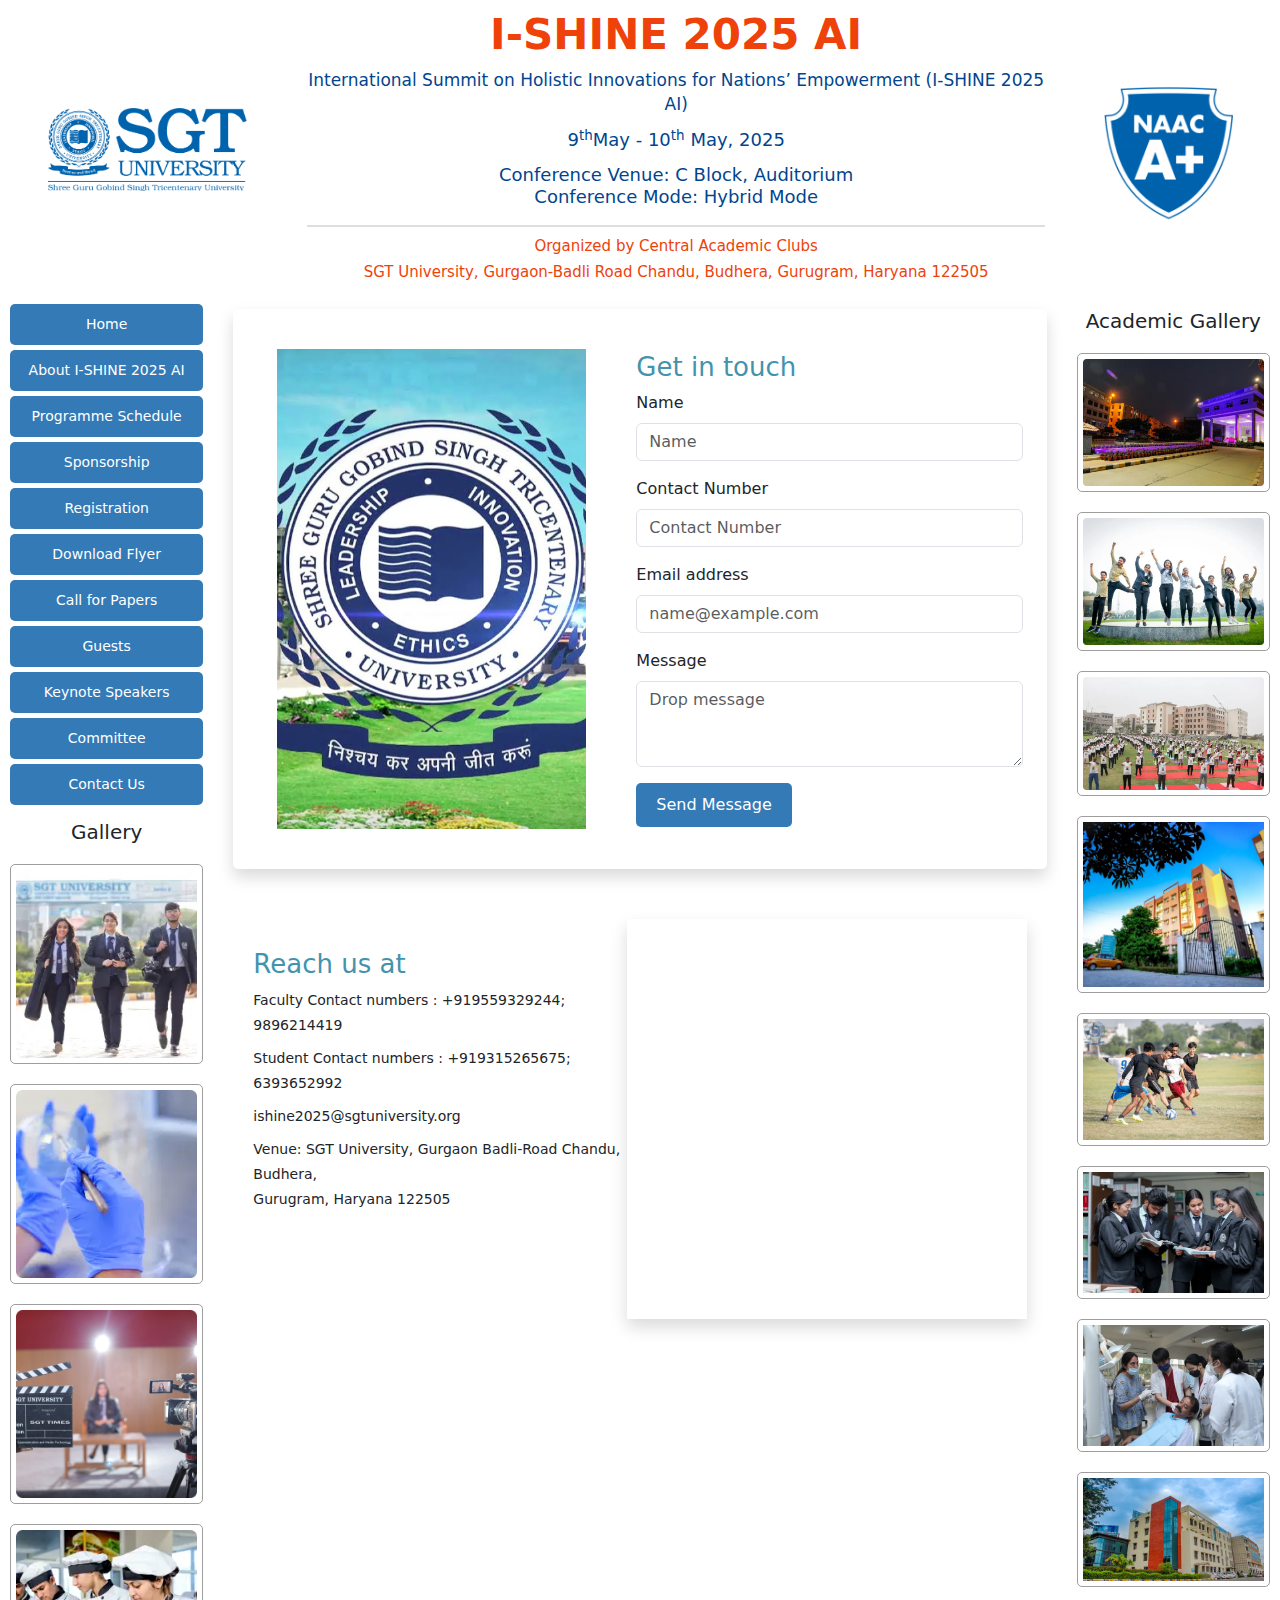
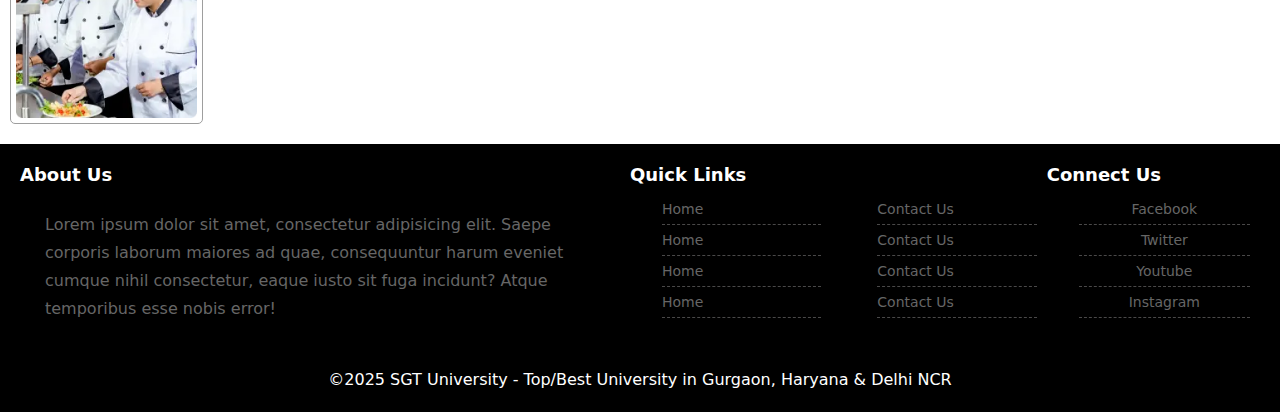
<file: contactUs.html>
<!DOCTYPE html>
<html lang="en">
<head>
    <meta charset="UTF-8">
    <meta name="viewport" content="width=device-width, initial-scale=1.0">
    <title>I-SHINE-2025 AI</title>
    <link href="https://cdn.jsdelivr.net/npm/bootstrap@5.3.3/dist/css/bootstrap.min.css" rel="stylesheet" integrity="sha384-QWTKZyjpPEjISv5WaRU9OFeRpok6YctnYmDr5pNlyT2bRjXh0JMhjY6hW+ALEwIH" crossorigin="anonymous">
    <link href="./style/header.css" rel="stylesheet"/>
    <link href="./style/middleSection.css" rel="stylesheet"/>
    <link href="./style/navbar.css" rel="stylesheet"/>
    <link href="./style/home.css" rel="stylesheet"/>
    <link href="./style/footer.css" rel="stylesheet"/>
    <link href="./style/contactus.css" rel="stylesheet"/>
</head>
<body>
    <div class="header">
        <div class="headerContainer">
            <div class="col-3">
                <img src="./images/SGT LOGO.png" alt="" class="headerImg" />
            </div>
            <div class="col-8">
                <div class="seminarContainer">
                    <h1>I-SHINE 2025 AI</h1>
                    <h2>
                        International Summit on Holistic Innovations for Nations’
                        Empowerment (I-SHINE 2025 AI)
                    </h2>
                    <h3>
                        9<sup>th</sup>May - 10<sup>th</sup> May, 2025
                    </h3>
                    <h4>
                        Conference Venue: C Block, Auditorium <br />
                        Conference Mode: Hybrid Mode
                    </h4>
                    <hr />
                    <h5>Organized by Central Academic Clubs</h5>
                    <h6>
                        SGT University, Gurgaon-Badli Road Chandu, Budhera,
                        Gurugram, Haryana 122505
                    </h6>
                </div>
            </div>
            <div class="col-2">
                <img src="./images/NAAC LOGO.png" alt="" class="headerImg" />
            </div>
        </div>
    </div>
    <div class="middleSection">
        <div class="col-2">

            <div class=".navGroup">
                <div class="navButton">
                    <a href="./ISHINE-2025-AI/#home">
                        <div class="container">
                            Home
                        </div>
                    </a>
                </div>
                <div class="navButton">
                    <a href="./aboutIShine2025AI.html#ishine">
                        <div class="container">
                            About I-SHINE 2025 AI
                        </div>
                    </a>
                </div>
                <div class="navButton">
                    <a href="./programmeSchedule.html">
                        <div class="container">
                            Programme Schedule
                        </div>
                    </a>
                </div>
                <div class="navButton">
                    <a href="./sponsorship.html">
                        <div class="container">
                            Sponsorship
                        </div>
                    </a>
                </div>
                <div class="navButton">
                    <a href="./registrationGuideLines.html#registration">
                        <div class="container">
                            Registration
                        </div>
                    </a>
                </div>
                <div class="navButton">
                    <a href="./brochure/event.pdf">
                        <div class="container">
                            Download Flyer
                        </div>
                    </a>
                </div>
                <div class="navButton">
                    <a href="./callForPapers.html#callforpapers">
                        <div class="container">
                            Call for Papers
                        </div>
                    </a>
                </div>
                <div class="navButton">
                    <a href="./#guests">
                        <div class="container">
                            Guests
                        </div>
                    </a>
                </div>
                <div class="navButton">
                    <a href="./#keynoteSpeakers">
                        <div class="container">
                            Keynote Speakers
                        </div>
                    </a>
                </div>
                <div class="navButton">
                    <a href="./committee.html#committee">
                        <div class="container">
                            Committee
                        </div>
                    </a>
                </div>
                <div class="navButton">
                    <a href="./contactUs.html">
                        <div class="container">
                            Contact Us
                        </div>
                    </a>
                </div>
            </div>
            <div class="sponsors">
                <!-- <h1>Sponsors</h1> -->
                 <h1>Gallery</h1>
                <div class="imagesItem">
                    <img src="./images/sponsors/img1.png" alt="">
                </div>
                <div class="imagesItem">
                    <img src="./images/sponsors/img2.png" alt="">
                </div>
                <div class="imagesItem">
                    <img src="./images/sponsors/img3.png" alt="">
                </div>
                <div class="imagesItem">
                    <img src="./images/sponsors/img4.png" alt="">
                </div>
            </div>
        </div>
        <div class="col-8">
            <div class="contactUs">
                
                <div class="contactForm Small shadow ">
                    <div class="image">
                        <img src="./images/SGT BG Image.png" alt="">
                    </div>
                    <div class="form">
                        <div class="heading">
                            <h1>Get in touch</h1>
                        </div>
                        <div class="mb-3">
                            <label for="name" class="form-label">Name</label>
                            <input type="text" class="form-control" id="name" placeholder="Name">
                        </div>
                        <div class="mb-3">
                            <label for="contactNumber" class="form-label">Contact Number</label>
                            <input type="text" class="form-control" id="contactNumber" placeholder="Contact Number">
                        </div>
                        <div class="mb-3">
                            <label for="email" class="form-label">Email address</label>
                            <input type="email" class="form-control" id="email" placeholder="name@example.com">
                        </div>
                        <div class="mb-3">
                            <label for="message" class="form-label">Message</label>
                            <textarea class="form-control" id="message" rows="3" placeholder="Drop message"></textarea>
                        </div>
                        <button>Send Message</button>
                    </div>
                </div>
                
                <div class="contactSection ">
                    <div class="contact">
                        <div class="heading">
                            <h1>Reach us at</h1>
                        </div>
                        <div class="contactDetails">
                            <h2>Faculty Contact numbers : +919559329244; 9896214419</h2>
                            <h2>Student Contact numbers : +919315265675; 6393652992</h2>
                            <h2>ishine2025@sgtuniversity.org</h2>
                            <h2>Venue: SGT University, Gurgaon Badli-Road Chandu, Budhera, <br> Gurugram, Haryana 122505</h2>
                        </div>
                    </div>
                    <div class="map small shadow">
                        <div class="mapcontainer" style=""><div id="google-maps-canvas" style="height:100%; width:100%;max-width:100%;"><iframe style="height:100%;width:100%;border:0;" frameborder="0" src="https://www.google.com/maps/embed/v1/place?q=sgt&key=AIzaSyBFw0Qbyq9zTFTd-tUY6dZWTgaQzuU17R8"></iframe></div><a class="google-maps-html" rel="nofollow" href="https://www.bootstrapskins.com/themes" id="make-map-infor-mation">premium bootstrap themes</a><style>#google-maps-canvas img{max-width:none!important;background:none!important;font-size: inherit;font-weight:inherit;}</style></div>
                    </div>
                </div>
            </div>
        </div>
        <div class="col-2">
            <div class="rightContainer">
                <div class="academicPartners">
                    <!-- <h1>
                        Academic Partners
                    </h1> -->
                    <h1>Academic Gallery</h1>
                    <div class="imagesItem">
                        <img src="./images/academicPartners/img1.png" alt="">
                    </div>
                    <div class="imagesItem">
                        <img src="./images/academicPartners/img2.png" alt="">
                    </div>
                    <div class="imagesItem">
                        <img src="./images/academicPartners/img3.png" alt="">
                    </div>
                    <div class="imagesItem">
                        <img src="./images/academicPartners/img4.png" alt="">
                    </div>
                    
                </div>
                <div class="mediaPartners">
                    <!-- <h1>
                        Media Partners
                    </h1> -->
                    <div class="imagesItem">
                        <img src="./images/mediaPartners/img1.png" alt="">
                    </div>
                    <div class="imagesItem">
                        <img src="./images/mediaPartners/img2.png" alt="">
                    </div>
                    <div class="imagesItem">
                        <img src="./images/mediaPartners/img3.png" alt="">
                    </div>
                    <div class="imagesItem">
                        <img src="./images/mediaPartners/img4.png" alt="">
                    </div>
                </div>
            </div>
        </div>
    </div>
    
    <div class="footer">
        <div class="footerContainer">
          <div class="col-6">
            <div class="con_about">
              <h4>About Us</h4>
              <p>
                Lorem ipsum dolor sit amet, consectetur adipisicing elit. Saepe
                corporis laborum maiores ad quae, consequuntur harum eveniet
                cumque nihil consectetur, eaque iusto sit fuga incidunt? Atque
                temporibus esse nobis error!
              </p>
            </div>
          </div>
          <div class="col-4">
            <div class="con_about">
              <h4>Quick Links</h4>
              <div class="row">
                <div class="col-4">
                  <ul>
                    <li><a href="/"> Home</a></li>
                    <li><a href="/"> Home</a></li>
                    <li><a href="/"> Home</a></li>
                    <li><a href="/"> Home</a></li>
                  </ul>
                </div>
                <div class="col-4">
                  <ul>
                  <li><a href="/">Contact Us</a></li>
                  <li><a href="/">Contact Us</a></li>
                  <li><a href="/">Contact Us</a></li>
                  <li><a href="/">Contact Us</a></li>
                  </ul>
                </div>
              </div>
            </div>
          </div>
          <div class="col-2">
            <div class="con_about">
              <h4>Connect Us</h4>
              <ul>
                <li><a href="/">Facebook</a></li>
                <li><a href="/">Twitter</a></li>
                <li><a href="/">Youtube</a></li>
                <li><a href="/">Instagram</a></li>
              </ul>
            </div>
          </div>
        </div>
        <div class="copyright">
          &copy;2025 SGT University - Top/Best University in Gurgaon, Haryana &
          Delhi NCR
        </div>
      </div>
    <script src="https://cdn.jsdelivr.net/npm/bootstrap@5.3.3/dist/js/bootstrap.bundle.min.js"
        integrity="sha384-YvpcrYf0tY3lHB60NNkmXc5s9fDVZLESaAA55NDzOxhy9GkcIdslK1eN7N6jIeHz"
        crossorigin="anonymous"></script>
</body>
</html>
</file>
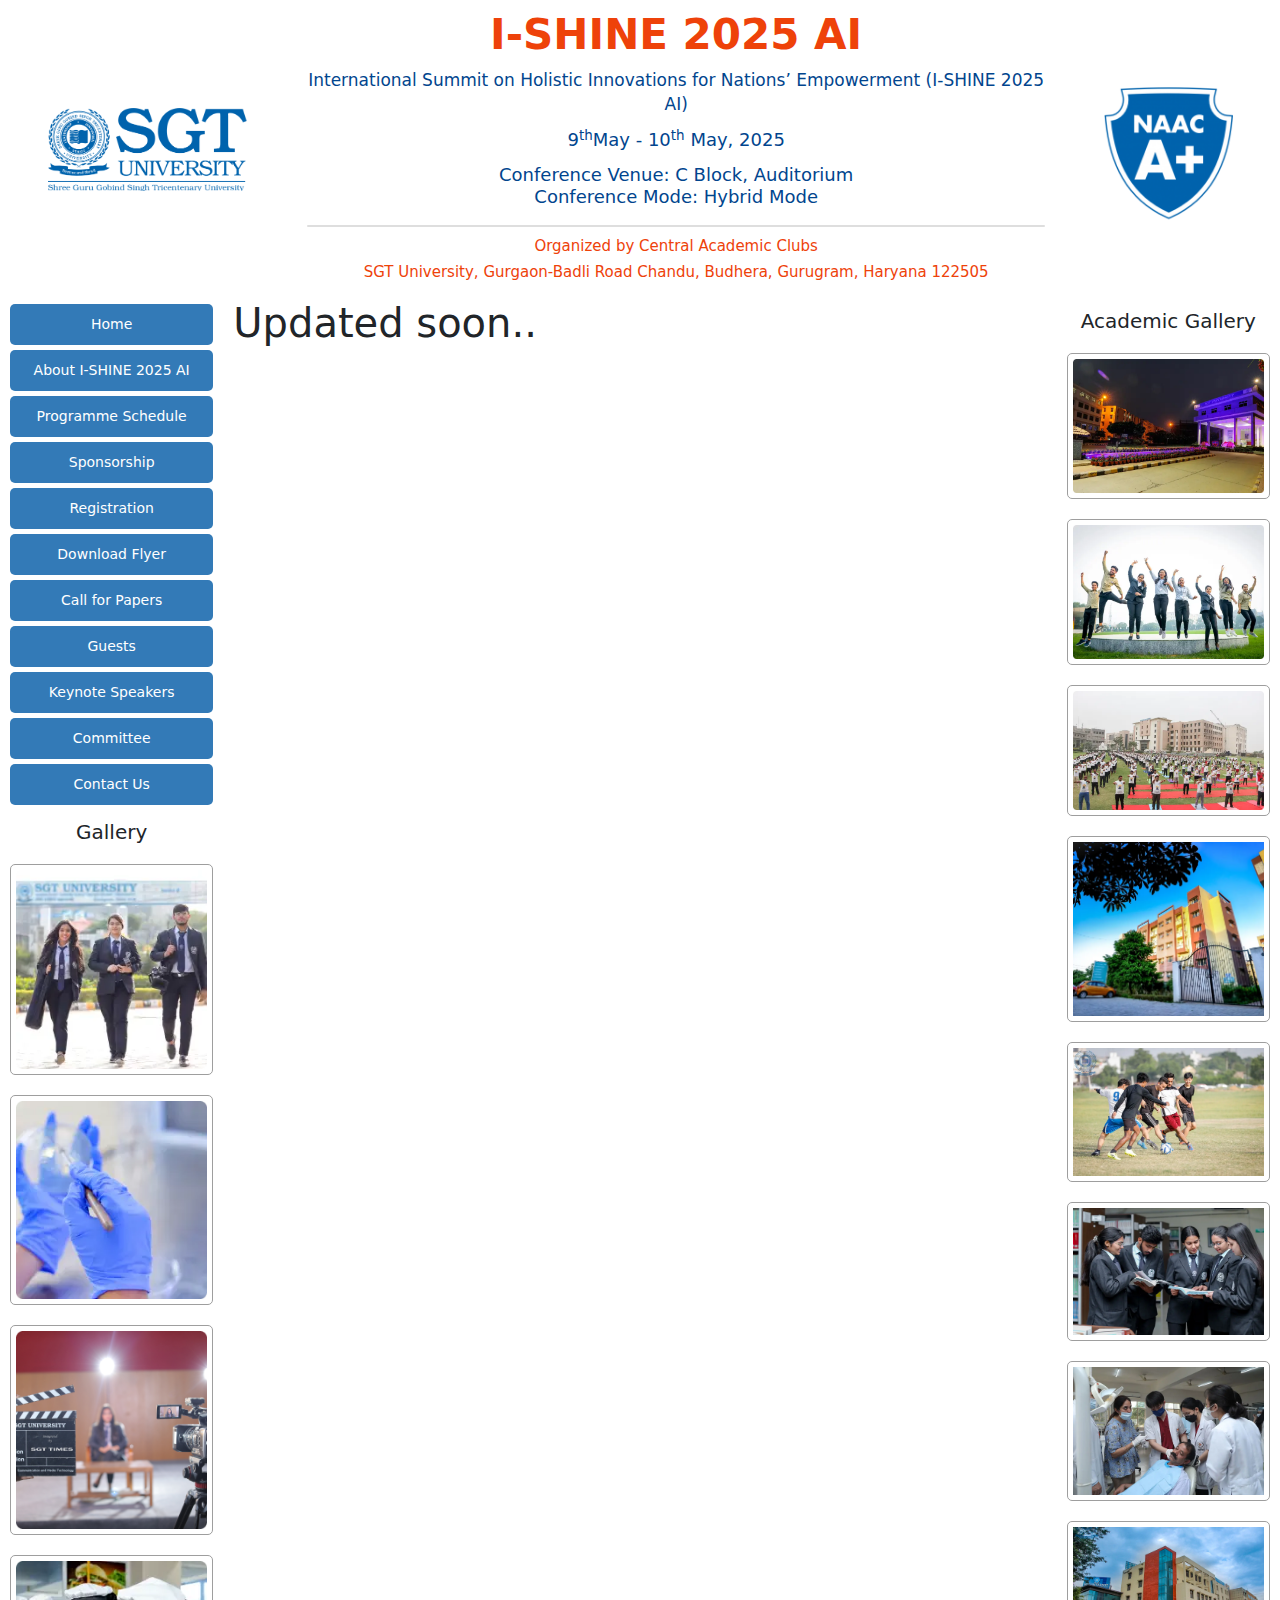
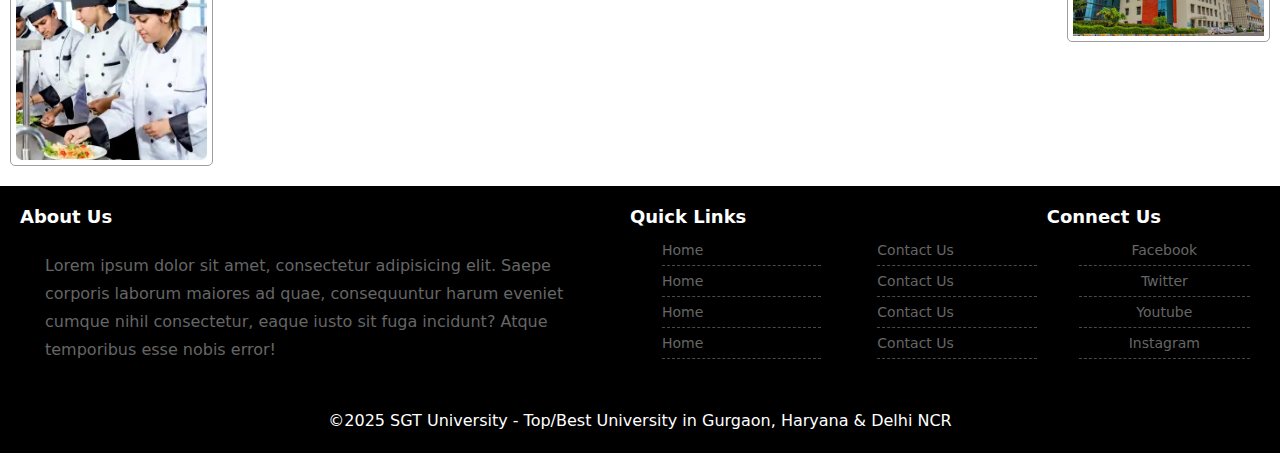
<file: programmeSchedule.html>
<!DOCTYPE html>
<html lang="en">
<head>
    <meta charset="UTF-8">
    <meta name="viewport" content="width=device-width, initial-scale=1.0">
    <title>I-SHINE-2025 AI</title>
    <link href="https://cdn.jsdelivr.net/npm/bootstrap@5.3.3/dist/css/bootstrap.min.css" rel="stylesheet" integrity="sha384-QWTKZyjpPEjISv5WaRU9OFeRpok6YctnYmDr5pNlyT2bRjXh0JMhjY6hW+ALEwIH" crossorigin="anonymous">
    <link href="./style/header.css" rel="stylesheet"/>
    <link href="./style/middleSection.css" rel="stylesheet"/>
    <link href="./style/navbar.css" rel="stylesheet"/>
    <link href="./style/home.css" rel="stylesheet"/>
    <link href="./style/footer.css" rel="stylesheet"/>

</head>
<body>
    <div class="header">
        <div class="headerContainer">
            <div class="col-3">
                <img src="./images/SGT LOGO.png" alt="" class="headerImg" />
            </div>
            <div class="col-8">
                <div class="seminarContainer">
                    <h1>I-SHINE 2025 AI</h1>
                    <h2>
                        International Summit on Holistic Innovations for Nations’
                        Empowerment (I-SHINE 2025 AI)
                    </h2>
                    <h3>
                        9<sup>th</sup>May - 10<sup>th</sup> May, 2025
                    </h3>
                    <h4>
                        Conference Venue: C Block, Auditorium <br />
                        Conference Mode: Hybrid Mode
                    </h4>
                    <hr />
                    <h5>Organized by Central Academic Clubs</h5>
                    <h6>
                        SGT University, Gurgaon-Badli Road Chandu, Budhera,
                        Gurugram, Haryana 122505
                    </h6>
                </div>
            </div>
            <div class="col-2">
                <img src="./images/NAAC LOGO.png" alt="" class="headerImg" />
            </div>
        </div>
    </div>
    <div class="middleSection">
        <div class="col-2">

            <div class=".navGroup">
                <div class="navButton">
                    <a href="./ISHINE-2025-AI/#home">
                        <div class="container">
                            Home
                        </div>
                    </a>
                </div>
                <div class="navButton">
                    <a href="./aboutIShine2025AI.html#ishine">
                        <div class="container">
                            About I-SHINE 2025 AI
                        </div>
                    </a>
                </div>
                <div class="navButton">
                    <a href="./programmeSchedule.html">
                        <div class="container">
                            Programme Schedule
                        </div>
                    </a>
                </div>
                <div class="navButton">
                    <a href="./sponsorship.html">
                        <div class="container">
                            Sponsorship
                        </div>
                    </a>
                </div>
                <div class="navButton">
                    <a href="./registrationGuideLines.html#registration">
                        <div class="container">
                            Registration
                        </div>
                    </a>
                </div>
                <div class="navButton">
                    <a href="./brochure/event.pdf">
                        <div class="container">
                            Download Flyer
                        </div>
                    </a>
                </div>
                <div class="navButton">
                    <a href="./callForPapers.html#callforpapers">
                        <div class="container">
                            Call for Papers
                        </div>
                    </a>
                </div>
                <div class="navButton">
                    <a href="./#guests">
                        <div class="container">
                            Guests
                        </div>
                    </a>
                </div>
                <div class="navButton">
                    <a href="./#keynoteSpeakers">
                        <div class="container">
                            Keynote Speakers
                        </div>
                    </a>
                </div>
                <div class="navButton">
                    <a href="./committee.html#committee">
                        <div class="container">
                            Committee
                        </div>
                    </a>
                </div>
                <div class="navButton">
                    <a href="./contactUs.html">
                        <div class="container">
                            Contact Us
                        </div>
                    </a>
                </div>
            </div>
            <div class="sponsors">
                <!-- <h1>Sponsors</h1> -->
                 <h1>Gallery</h1>
                <div class="imagesItem">
                    <img src="./images/sponsors/img1.png" alt="">
                </div>
                <div class="imagesItem">
                    <img src="./images/sponsors/img2.png" alt="">
                </div>
                <div class="imagesItem">
                    <img src="./images/sponsors/img3.png" alt="">
                </div>
                <div class="imagesItem">
                    <img src="./images/sponsors/img4.png" alt="">
                </div>
            </div>
        </div>
        <div class="col-8">
            <div>
                <h1>Updated soon..</h1>
            </div>
        </div>
        <div class="col-2">
            <div class="rightContainer">
                <div class="academicPartners">
                    <!-- <h1>
                        Academic Partners
                    </h1> -->
                    <h1>Academic Gallery</h1>
                    <div class="imagesItem">
                        <img src="./images/academicPartners/img1.png" alt="">
                    </div>
                    <div class="imagesItem">
                        <img src="./images/academicPartners/img2.png" alt="">
                    </div>
                    <div class="imagesItem">
                        <img src="./images/academicPartners/img3.png" alt="">
                    </div>
                    <div class="imagesItem">
                        <img src="./images/academicPartners/img4.png" alt="">
                    </div>
                    
                </div>
                <div class="mediaPartners">
                    <!-- <h1>
                        Media Partners
                    </h1> -->
                    <div class="imagesItem">
                        <img src="./images/mediaPartners/img1.png" alt="">
                    </div>
                    <div class="imagesItem">
                        <img src="./images/mediaPartners/img2.png" alt="">
                    </div>
                    <div class="imagesItem">
                        <img src="./images/mediaPartners/img3.png" alt="">
                    </div>
                    <div class="imagesItem">
                        <img src="./images/mediaPartners/img4.png" alt="">
                    </div>
                </div>
            </div>
        </div>
    </div>
    
    <div class="footer">
        <div class="footerContainer">
          <div class="col-6">
            <div class="con_about">
              <h4>About Us</h4>
              <p>
                Lorem ipsum dolor sit amet, consectetur adipisicing elit. Saepe
                corporis laborum maiores ad quae, consequuntur harum eveniet
                cumque nihil consectetur, eaque iusto sit fuga incidunt? Atque
                temporibus esse nobis error!
              </p>
            </div>
          </div>
          <div class="col-4">
            <div class="con_about">
              <h4>Quick Links</h4>
              <div class="row">
                <div class="col-4">
                  <ul>
                    <li><a href="/"> Home</a></li>
                    <li><a href="/"> Home</a></li>
                    <li><a href="/"> Home</a></li>
                    <li><a href="/"> Home</a></li>
                  </ul>
                </div>
                <div class="col-4">
                  <ul>
                  <li><a href="/">Contact Us</a></li>
                  <li><a href="/">Contact Us</a></li>
                  <li><a href="/">Contact Us</a></li>
                  <li><a href="/">Contact Us</a></li>
                  </ul>
                </div>
              </div>
            </div>
          </div>
          <div class="col-2">
            <div class="con_about">
              <h4>Connect Us</h4>
              <ul>
                <li><a href="/">Facebook</a></li>
                <li><a href="/">Twitter</a></li>
                <li><a href="/">Youtube</a></li>
                <li><a href="/">Instagram</a></li>
              </ul>
            </div>
          </div>
        </div>
        <div class="copyright">
          &copy;2025 SGT University - Top/Best University in Gurgaon, Haryana &
          Delhi NCR
        </div>
      </div>
    <script src="https://cdn.jsdelivr.net/npm/bootstrap@5.3.3/dist/js/bootstrap.bundle.min.js"
        integrity="sha384-YvpcrYf0tY3lHB60NNkmXc5s9fDVZLESaAA55NDzOxhy9GkcIdslK1eN7N6jIeHz"
        crossorigin="anonymous"></script>
</body>
</html>
</file>
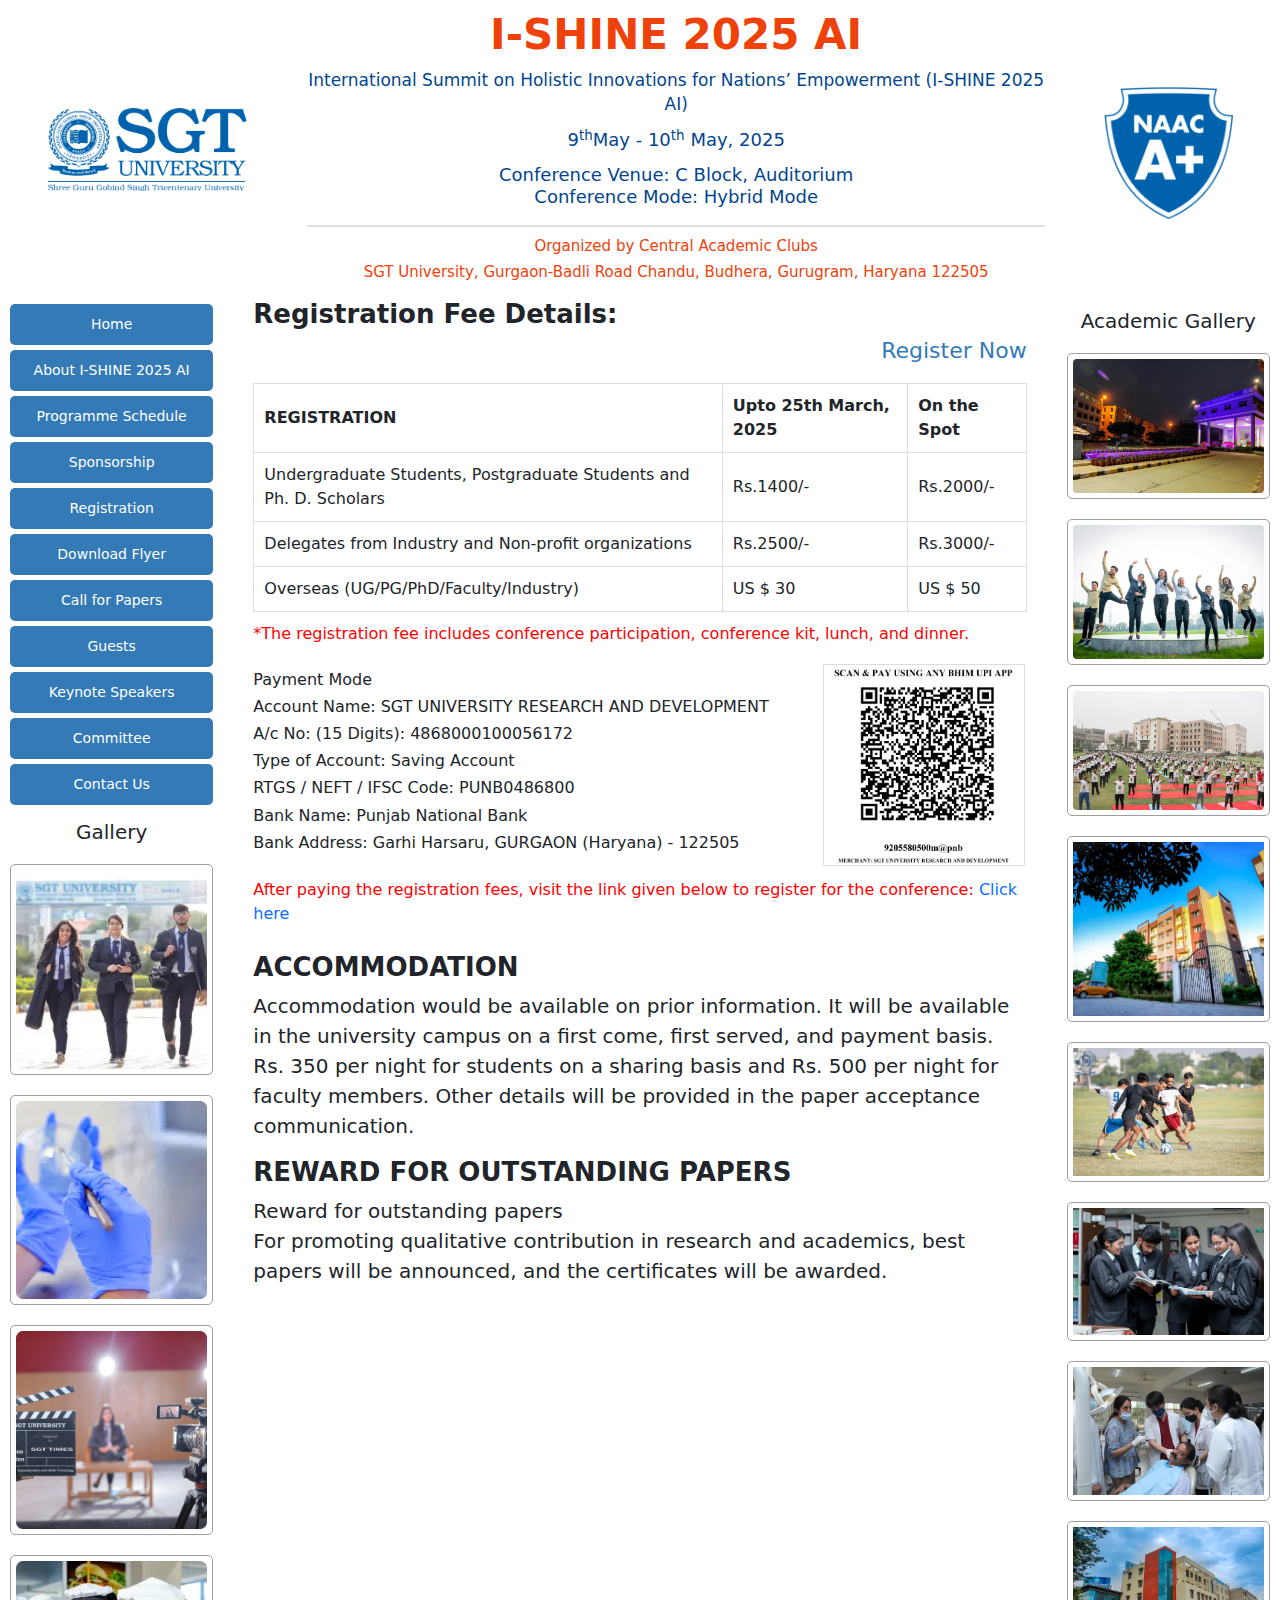
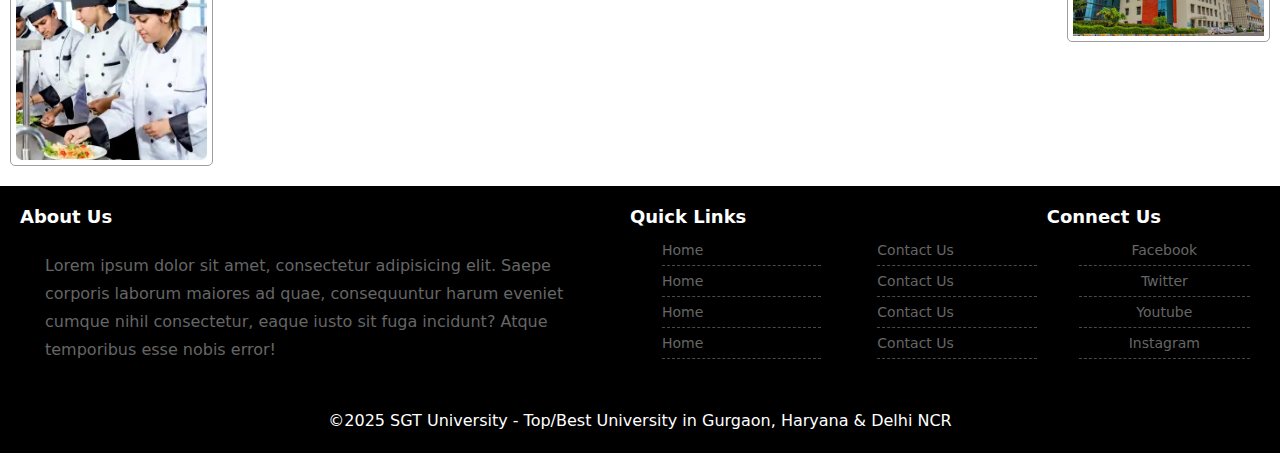
<file: registrationGuideLines.html>
<!DOCTYPE html>
<html lang="en">
<head>
    <meta charset="UTF-8">
    <meta name="viewport" content="width=device-width, initial-scale=1.0">
    <title>I-SHINE-2025 AI</title>
    <link href="https://cdn.jsdelivr.net/npm/bootstrap@5.3.3/dist/css/bootstrap.min.css" rel="stylesheet" integrity="sha384-QWTKZyjpPEjISv5WaRU9OFeRpok6YctnYmDr5pNlyT2bRjXh0JMhjY6hW+ALEwIH" crossorigin="anonymous">
    <link href="./style/header.css" rel="stylesheet"/>
    <link href="./style/middleSection.css" rel="stylesheet"/>
    <link href="./style/navbar.css" rel="stylesheet"/>
    <link href="./style/home.css" rel="stylesheet"/>
    <link href="./style/footer.css" rel="stylesheet"/>
    <link href="./style/registrationGuide.css" rel="stylesheet"/>
</head>
<body>
    <div class="header">
        <div class="headerContainer">
            <div class="col-3">
                <img src="./images/SGT LOGO.png" alt="" class="headerImg" />
            </div>
            <div class="col-8">
                <div class="seminarContainer">
                    <h1>I-SHINE 2025 AI</h1>
                    <h2>
                        International Summit on Holistic Innovations for Nations’
                        Empowerment (I-SHINE 2025 AI)
                    </h2>
                    <h3>
                        9<sup>th</sup>May - 10<sup>th</sup> May, 2025
                    </h3>
                    <h4>
                        Conference Venue: C Block, Auditorium <br />
                        Conference Mode: Hybrid Mode
                    </h4>
                    <hr />
                    <h5>Organized by Central Academic Clubs</h5>
                    <h6>
                        SGT University, Gurgaon-Badli Road Chandu, Budhera,
                        Gurugram, Haryana 122505
                    </h6>
                </div>
            </div>
            <div class="col-2">
                <img src="./images/NAAC LOGO.png" alt="" class="headerImg" />
            </div>
        </div>
    </div>
    <div class="middleSection">
        <div class="col-2">

            <div class=".navGroup">
                <div class="navButton">
                    <a href="./ISHINE-2025-AI/#home">
                        <div class="container">
                            Home
                        </div>
                    </a>
                </div>
                <div class="navButton">
                    <a href="./aboutIShine2025AI.html#ishine">
                        <div class="container">
                            About I-SHINE 2025 AI
                        </div>
                    </a>
                </div>
                <div class="navButton">
                    <a href="./programmeSchedule.html">
                        <div class="container">
                            Programme Schedule
                        </div>
                    </a>
                </div>
                <div class="navButton">
                    <a href="./sponsorship.html">
                        <div class="container">
                            Sponsorship
                        </div>
                    </a>
                </div>
                <div class="navButton">
                    <a href="./registrationGuideLines.html#registration">
                        <div class="container">
                            Registration
                        </div>
                    </a>
                </div>
                <div class="navButton">
                    <a href="./brochure/event.pdf">
                        <div class="container">
                            Download Flyer
                        </div>
                    </a>
                </div>
                <div class="navButton">
                    <a href="./callForPapers.html#callforpapers">
                        <div class="container">
                            Call for Papers
                        </div>
                    </a>
                </div>
                <div class="navButton">
                    <a href="./#guests">
                        <div class="container">
                            Guests
                        </div>
                    </a>
                </div>
                <div class="navButton">
                    <a href="./#keynoteSpeakers">
                        <div class="container">
                            Keynote Speakers
                        </div>
                    </a>
                </div>
                <div class="navButton">
                    <a href="./committee.html#committee">
                        <div class="container">
                            Committee
                        </div>
                    </a>
                </div>
                <div class="navButton">
                    <a href="./contactUs.html">
                        <div class="container">
                            Contact Us
                        </div>
                    </a>
                </div>
            </div>
            <div class="sponsors">
                <!-- <h1>Sponsors</h1> -->
                 <h1>Gallery</h1>
                <div class="imagesItem">
                    <img src="./images/sponsors/img1.png" alt="">
                </div>
                <div class="imagesItem">
                    <img src="./images/sponsors/img2.png" alt="">
                </div>
                <div class="imagesItem">
                    <img src="./images/sponsors/img3.png" alt="">
                </div>
                <div class="imagesItem">
                    <img src="./images/sponsors/img4.png" alt="">
                </div>
            </div>
        </div>
        <div class="col-8">
            <div class="registrationGuide" id="registration">
                <div class="registraionFees">
                    <h1>Registration Fee Details:</h1>
                    <div  class="register" >
                        <h1><a href="https://docs.google.com/forms/d/1U0kpDKzo0p9_aoDv9Sc2HeSiRn7KE03HBe_l0DFtKa0/edit">Register Now</a></h1>
                        <table class="feeTable" style="overflow-x:auto !important;">
                            <tbody class="feeTableBody">
                                <tr>
                                    <th>REGISTRATION</th>
                                    <th>Upto 25th March, 2025</th>
                                    <th>On the Spot</th>
                                </tr>
                                <tr>
                                    <td>Undergraduate Students,
                                        Postgraduate Students and
                                        Ph. D. Scholars</td>
                                    <td>Rs.1400/-</td>
                                    <td>Rs.2000/-</td>
                                </tr>
                                <tr>
                                    <td>Delegates from Industry and
                                        Non-profit organizations</td>
                                    <td>Rs.2500/-</td>
                                    <td>Rs.3000/-</td>
                                </tr>
                                <tr>
                                    <td>Overseas
                                        (UG/PG/PhD/Faculty/Industry)</td>
                                    <td>US $ 30</td>
                                    <td>US $ 50</td>
                                </tr>
                            </tbody>
                        </table>
                        <p>*The registration fee includes conference participation, conference kit,
                            lunch, and dinner.</p>
                        <div class="paymentDetails">
                            <div class="bankDetails">
                                <h2>Payment Mode</h2>
                                <h2>Account Name: <span>SGT UNIVERSITY RESEARCH AND DEVELOPMENT</span></h2>
                                <h2>A/c No: (15 Digits): <span> 4868000100056172</span></h2>
                                <h2>Type of Account: <span>Saving Account</span></h2>
                                <h2>RTGS / NEFT / IFSC Code: <span>PUNB0486800</span></h2>
                                <h2>Bank Name: <span>Punjab National Bank</span></h2>
                                <h2>Bank Address: <span>Garhi Harsaru, GURGAON (Haryana) - 122505</span></h2>
                            </div>
                            <div class="qrScanner">
                                <img src="./images/qr/SGT UNIVERSITY RESEARCH AND DEVELOPMENT.jpg" height="200px" alt="">
                            </div>
                        </div>
                        <p>After paying the registration fees, visit the link given below to register
                            for the conference: <a href="https://docs.google.com/forms/d/1U0kpDKzo0p9_aoDv9Sc2HeSiRn7KE03HBe_l0DFtKa0/edit">Click here</a></p>
                    </div>
                </div>
                <div class="accommodation">
                    <h1>ACCOMMODATION</h1>
                    <p>Accommodation would be available on prior information. It will be
                        available in the university campus on a first come, first served, and
                        payment basis. Rs. 350 per night for students on a sharing basis and Rs.
                        500 per night for faculty members. Other details will be provided in the
                        paper acceptance communication.</p>
                </div>
                <div class="rewardsForOutstandingPapers">
            
                    <h1>REWARD FOR OUTSTANDING PAPERS</h1>
                    <p>Reward for outstanding papers <br>
                        For promoting qualitative contribution in research and academics, best
                        papers will be announced, and the certificates will be awarded.</p>
                </div>
            </div>
        </div>
        <div class="col-2">
            <div class="rightContainer">
                <div class="academicPartners">
                    <!-- <h1>
                        Academic Partners
                    </h1> -->
                    <h1>Academic Gallery</h1>
                    <div class="imagesItem">
                        <img src="./images/academicPartners/img1.png" alt="">
                    </div>
                    <div class="imagesItem">
                        <img src="./images/academicPartners/img2.png" alt="">
                    </div>
                    <div class="imagesItem">
                        <img src="./images/academicPartners/img3.png" alt="">
                    </div>
                    <div class="imagesItem">
                        <img src="./images/academicPartners/img4.png" alt="">
                    </div>
                    
                </div>
                <div class="mediaPartners">
                    <!-- <h1>
                        Media Partners
                    </h1> -->
                    <div class="imagesItem">
                        <img src="./images/mediaPartners/img1.png" alt="">
                    </div>
                    <div class="imagesItem">
                        <img src="./images/mediaPartners/img2.png" alt="">
                    </div>
                    <div class="imagesItem">
                        <img src="./images/mediaPartners/img3.png" alt="">
                    </div>
                    <div class="imagesItem">
                        <img src="./images/mediaPartners/img4.png" alt="">
                    </div>
                </div>
            </div>
        </div>
    </div>
    
    <div class="footer">
        <div class="footerContainer">
          <div class="col-6">
            <div class="con_about">
              <h4>About Us</h4>
              <p>
                Lorem ipsum dolor sit amet, consectetur adipisicing elit. Saepe
                corporis laborum maiores ad quae, consequuntur harum eveniet
                cumque nihil consectetur, eaque iusto sit fuga incidunt? Atque
                temporibus esse nobis error!
              </p>
            </div>
          </div>
          <div class="col-4">
            <div class="con_about">
              <h4>Quick Links</h4>
              <div class="row">
                <div class="col-4">
                  <ul>
                    <li><a href="/"> Home</a></li>
                    <li><a href="/"> Home</a></li>
                    <li><a href="/"> Home</a></li>
                    <li><a href="/"> Home</a></li>
                  </ul>
                </div>
                <div class="col-4">
                  <ul>
                  <li><a href="/">Contact Us</a></li>
                  <li><a href="/">Contact Us</a></li>
                  <li><a href="/">Contact Us</a></li>
                  <li><a href="/">Contact Us</a></li>
                  </ul>
                </div>
              </div>
            </div>
          </div>
          <div class="col-2">
            <div class="con_about">
              <h4>Connect Us</h4>
              <ul>
                <li><a href="/">Facebook</a></li>
                <li><a href="/">Twitter</a></li>
                <li><a href="/">Youtube</a></li>
                <li><a href="/">Instagram</a></li>
              </ul>
            </div>
          </div>
        </div>
        <div class="copyright">
          &copy;2025 SGT University - Top/Best University in Gurgaon, Haryana &
          Delhi NCR
        </div>
      </div>
    <script src="https://cdn.jsdelivr.net/npm/bootstrap@5.3.3/dist/js/bootstrap.bundle.min.js"
        integrity="sha384-YvpcrYf0tY3lHB60NNkmXc5s9fDVZLESaAA55NDzOxhy9GkcIdslK1eN7N6jIeHz"
        crossorigin="anonymous"></script>
</body>
</html>
</file>
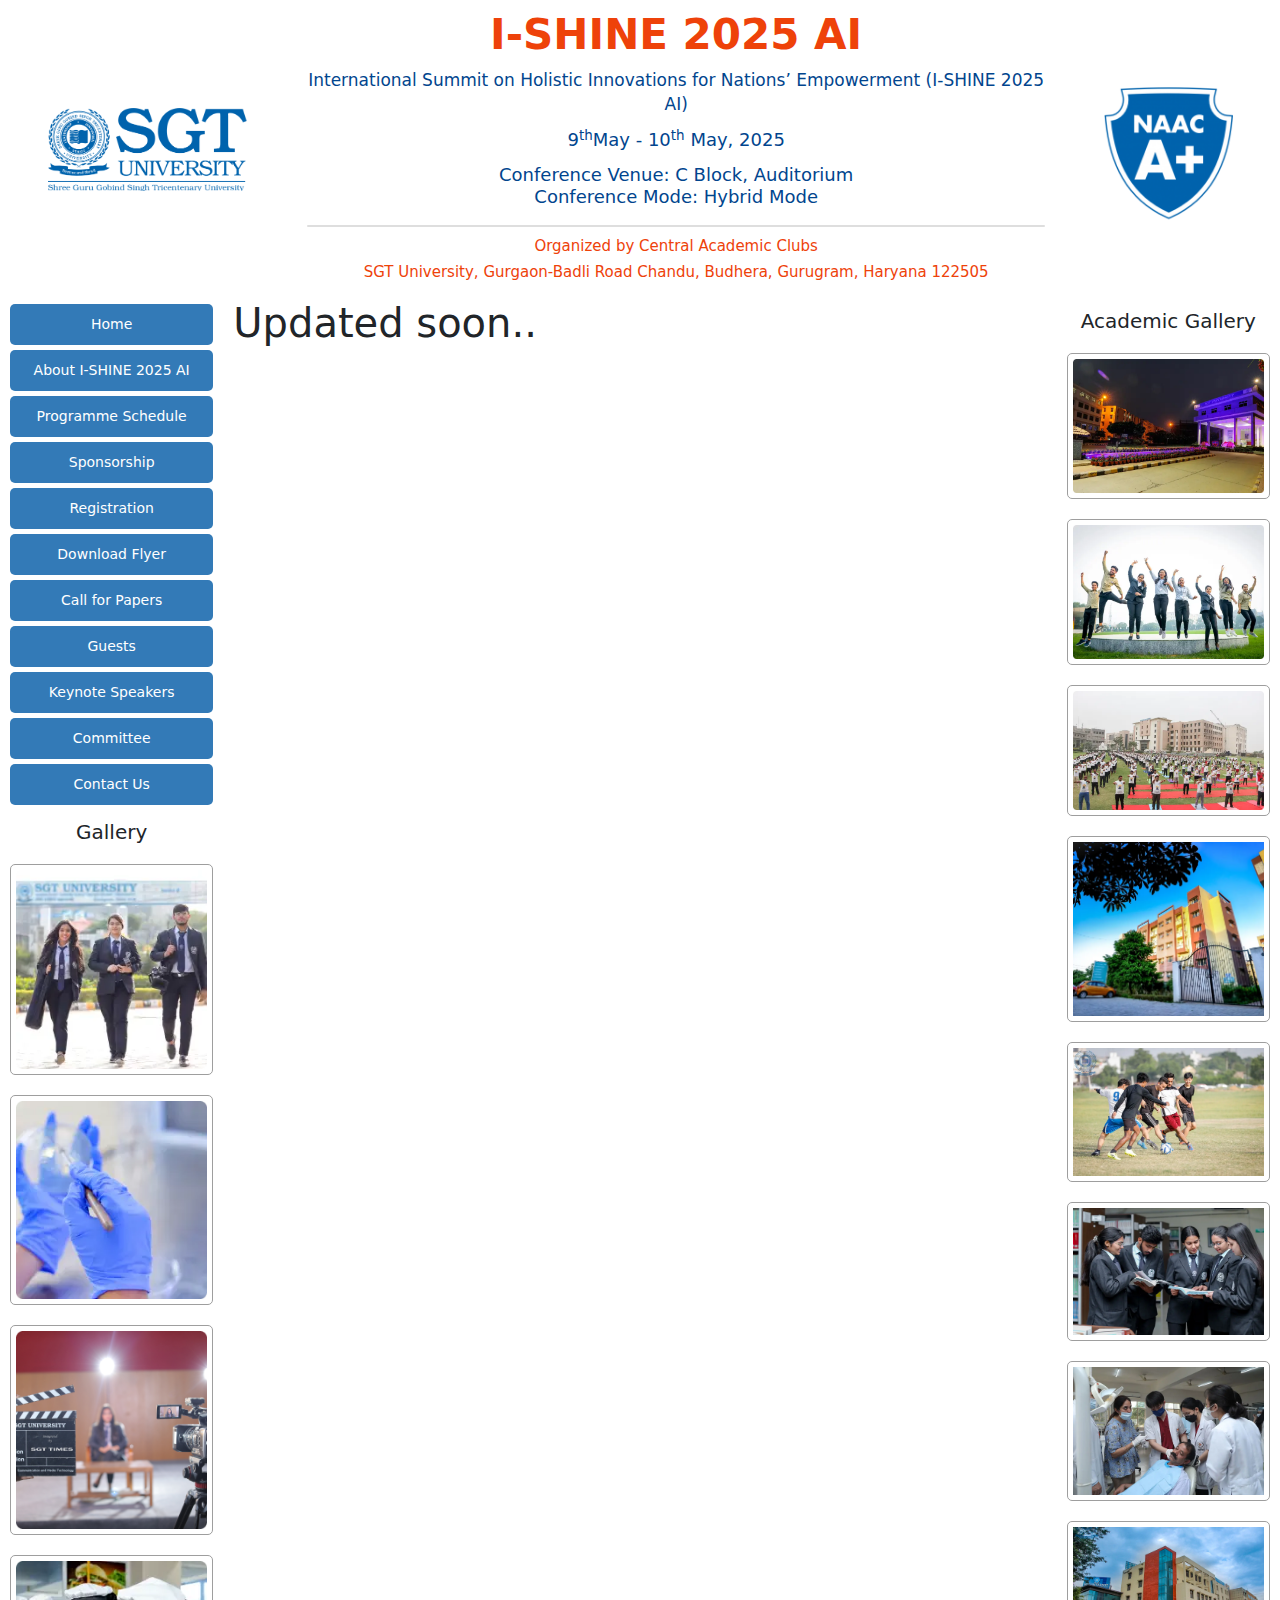
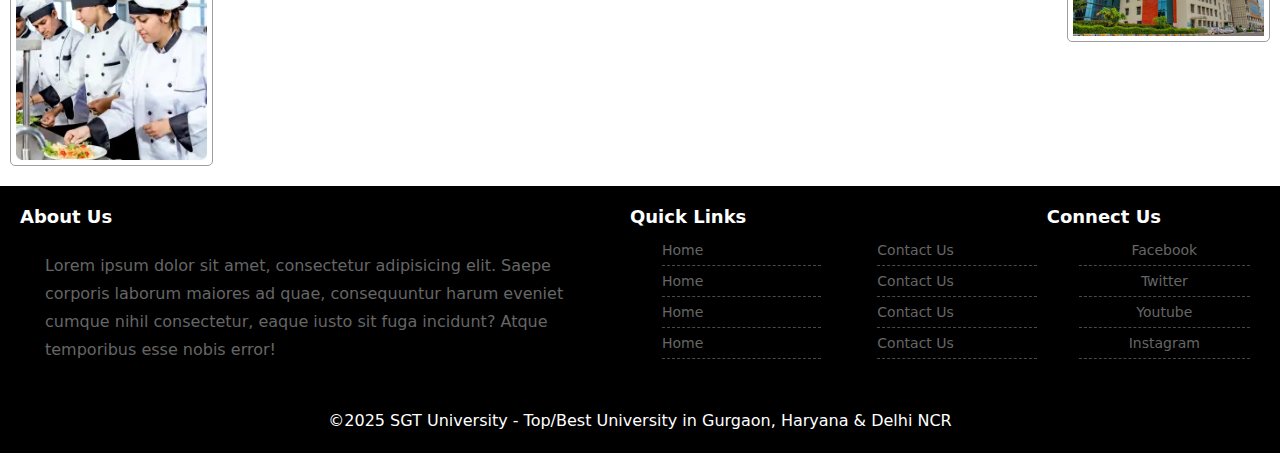
<file: sponsorship.html>
<!DOCTYPE html>
<html lang="en">
<head>
    <meta charset="UTF-8">
    <meta name="viewport" content="width=device-width, initial-scale=1.0">
    <title>I-SHINE-2025 AI</title>
    <link href="https://cdn.jsdelivr.net/npm/bootstrap@5.3.3/dist/css/bootstrap.min.css" rel="stylesheet" integrity="sha384-QWTKZyjpPEjISv5WaRU9OFeRpok6YctnYmDr5pNlyT2bRjXh0JMhjY6hW+ALEwIH" crossorigin="anonymous">
    <link href="./style/header.css" rel="stylesheet"/>
    <link href="./style/middleSection.css" rel="stylesheet"/>
    <link href="./style/navbar.css" rel="stylesheet"/>
    <link href="./style/home.css" rel="stylesheet"/>
    <link href="./style/footer.css" rel="stylesheet"/>
    <link href="./style/registrationGuide.css" rel="stylesheet"/>
    <link href="./style/aboutIShine2025AI.css" rel="stylesheet"/>
</head>
<body>
    <div class="header">
        <div class="headerContainer">
            <div class="col-3">
                <img src="./images/SGT LOGO.png" alt="" class="headerImg" />
            </div>
            <div class="col-8">
                <div class="seminarContainer">
                    <h1>I-SHINE 2025 AI</h1>
                    <h2>
                        International Summit on Holistic Innovations for Nations’
                        Empowerment (I-SHINE 2025 AI)
                    </h2>
                    <h3>
                        9<sup>th</sup>May - 10<sup>th</sup> May, 2025
                    </h3>
                    <h4>
                        Conference Venue: C Block, Auditorium <br />
                        Conference Mode: Hybrid Mode
                    </h4>
                    <hr />
                    <h5>Organized by Central Academic Clubs</h5>
                    <h6>
                        SGT University, Gurgaon-Badli Road Chandu, Budhera,
                        Gurugram, Haryana 122505
                    </h6>
                </div>
            </div>
            <div class="col-2">
                <img src="./images/NAAC LOGO.png" alt="" class="headerImg" />
            </div>
        </div>
    </div>
    <div class="middleSection">
        <div class="col-2">

            <div class=".navGroup">
                <div class="navButton">
                    <a href="./ISHINE-2025-AI/#home">
                        <div class="container">
                            Home
                        </div>
                    </a>
                </div>
                <div class="navButton">
                    <a href="./aboutIShine2025AI.html#ishine">
                        <div class="container">
                            About I-SHINE 2025 AI
                        </div>
                    </a>
                </div>
                <div class="navButton">
                    <a href="./programmeSchedule.html">
                        <div class="container">
                            Programme Schedule
                        </div>
                    </a>
                </div>
                <div class="navButton">
                    <a href="./sponsorship.html">
                        <div class="container">
                            Sponsorship
                        </div>
                    </a>
                </div>
                <div class="navButton">
                    <a href="./registrationGuideLines.html#registration">
                        <div class="container">
                            Registration
                        </div>
                    </a>
                </div>
                <div class="navButton">
                    <a href="./brochure/event.pdf">
                        <div class="container">
                            Download Flyer
                        </div>
                    </a>
                </div>
                <div class="navButton">
                    <a href="./callForPapers.html#callforpapers">
                        <div class="container">
                            Call for Papers
                        </div>
                    </a>
                </div>
                <div class="navButton">
                    <a href="./#guests">
                        <div class="container">
                            Guests
                        </div>
                    </a>
                </div>
                <div class="navButton">
                    <a href="./#keynoteSpeakers">
                        <div class="container">
                            Keynote Speakers
                        </div>
                    </a>
                </div>
                <div class="navButton">
                    <a href="./committee.html#committee">
                        <div class="container">
                            Committee
                        </div>
                    </a>
                </div>
                <div class="navButton">
                    <a href="./contactUs.html">
                        <div class="container">
                            Contact Us
                        </div>
                    </a>
                </div>
            </div>
            <div class="sponsors">
                <!-- <h1>Sponsors</h1> -->
                 <h1>Gallery</h1>
                <div class="imagesItem">
                    <img src="./images/sponsors/img1.png" alt="">
                </div>
                <div class="imagesItem">
                    <img src="./images/sponsors/img2.png" alt="">
                </div>
                <div class="imagesItem">
                    <img src="./images/sponsors/img3.png" alt="">
                </div>
                <div class="imagesItem">
                    <img src="./images/sponsors/img4.png" alt="">
                </div>
            </div>
        </div>
        <div class="col-8">
            <div>
                <h1>Updated soon..</h1>
            </div>
        </div>
        <div class="col-2">
            <div class="rightContainer">
                <div class="academicPartners">
                    <!-- <h1>
                        Academic Partners
                    </h1> -->
                    <h1>Academic Gallery</h1>
                    <div class="imagesItem">
                        <img src="./images/academicPartners/img1.png" alt="">
                    </div>
                    <div class="imagesItem">
                        <img src="./images/academicPartners/img2.png" alt="">
                    </div>
                    <div class="imagesItem">
                        <img src="./images/academicPartners/img3.png" alt="">
                    </div>
                    <div class="imagesItem">
                        <img src="./images/academicPartners/img4.png" alt="">
                    </div>
                    
                </div>
                <div class="mediaPartners">
                    <!-- <h1>
                        Media Partners
                    </h1> -->
                    <div class="imagesItem">
                        <img src="./images/mediaPartners/img1.png" alt="">
                    </div>
                    <div class="imagesItem">
                        <img src="./images/mediaPartners/img2.png" alt="">
                    </div>
                    <div class="imagesItem">
                        <img src="./images/mediaPartners/img3.png" alt="">
                    </div>
                    <div class="imagesItem">
                        <img src="./images/mediaPartners/img4.png" alt="">
                    </div>
                </div>
            </div>
        </div>
    </div>
    
    <div class="footer">
        <div class="footerContainer">
          <div class="col-6">
            <div class="con_about">
              <h4>About Us</h4>
              <p>
                Lorem ipsum dolor sit amet, consectetur adipisicing elit. Saepe
                corporis laborum maiores ad quae, consequuntur harum eveniet
                cumque nihil consectetur, eaque iusto sit fuga incidunt? Atque
                temporibus esse nobis error!
              </p>
            </div>
          </div>
          <div class="col-4">
            <div class="con_about">
              <h4>Quick Links</h4>
              <div class="row">
                <div class="col-4">
                  <ul>
                    <li><a href="/"> Home</a></li>
                    <li><a href="/"> Home</a></li>
                    <li><a href="/"> Home</a></li>
                    <li><a href="/"> Home</a></li>
                  </ul>
                </div>
                <div class="col-4">
                  <ul>
                  <li><a href="/">Contact Us</a></li>
                  <li><a href="/">Contact Us</a></li>
                  <li><a href="/">Contact Us</a></li>
                  <li><a href="/">Contact Us</a></li>
                  </ul>
                </div>
              </div>
            </div>
          </div>
          <div class="col-2">
            <div class="con_about">
              <h4>Connect Us</h4>
              <ul>
                <li><a href="/">Facebook</a></li>
                <li><a href="/">Twitter</a></li>
                <li><a href="/">Youtube</a></li>
                <li><a href="/">Instagram</a></li>
              </ul>
            </div>
          </div>
        </div>
        <div class="copyright">
          &copy;2025 SGT University - Top/Best University in Gurgaon, Haryana &
          Delhi NCR
        </div>
      </div>
    <script src="https://cdn.jsdelivr.net/npm/bootstrap@5.3.3/dist/js/bootstrap.bundle.min.js"
        integrity="sha384-YvpcrYf0tY3lHB60NNkmXc5s9fDVZLESaAA55NDzOxhy9GkcIdslK1eN7N6jIeHz"
        crossorigin="anonymous"></script>
</body>
</html>
</file>
<file: style/header.css>
.header{
    justify-content: center;
    background-color: white;
    padding: 10px;
}
.headerContainer{
    display: flex;
    align-items: center;
    justify-content:space-between;
    gap:10px;
}

.col-3{
    flex: 3;
    text-align: center;
}

.col-3>img{
    width: 200px;
}


.col-2{
    flex: 2;
    text-align: center;
}



.col-2>img{
    width: 150pxpx;
    height: 150px
}

.col-8{

    flex: 8;
}

.seminarContainer{
    display: flex;
    justify-content: center;
    flex-direction: column;
}

.seminarContainer>h2,h3,h4,h5,h6{
    text-align: center;
}

.seminarContainer>h1{
    text-align: center;
    color: #ee420a;
    font-weight: bold;
    font-size: 42px;
}

.seminarContainer>h2{
    text-align: center;
    color: #01458e;
    font-size: 17px;
    line-height: 24px;
}

.seminarContainer>h3{
    text-align: center;
    color: #01458e;
    font-size: 18px;
    padding: 5px 0px;
}

.seminarContainer>h4{
    text-align: center;
    color: #01458e;
    font-size: 18px;
}

.seminarContainer>hr{
    border-top: 2px solid gray;
    margin: 10px 0px;
    border-radius: 5px;
}

.seminarContainer>h5,h6{
    text-align: center;
    color: #ee420a;
    font-size: 15px;
}

@media only screen and (max-width: 600px) {
    body {
        .header{
            width: 100%;
            max-width: 600px;
            padding: 0px 20px;
            align-items: center;
            align-content: center;
        }
      .headerContainer{
        flex-direction: column;
        align-items: center;

      }
      .col-3{
        padding-top:10px;
        text-align: center;
        width: 100%;
    }
    .col-3>img{
        width: 250px;
    }
      .col-2{
        padding: 5px;
        text-align: center;
        width: 100%;
    }
    .col-2>img{
        width: 125px;
    }
    


    .col-8{
        padding: 10px;
        text-align: center;
        width: 100%;
    }

     
    .seminarContainer>h1{
        font-size: 25px;
    }
    .seminarContainer>h2{
        font-size: 15px !important;
    }
    .seminarContainer>h3{
        font-size: 14px !important;
    }
    .seminarContainer>h4{
        font-size: 16px !important;
    }
    .seminarContainer>h5{
        font-size: 14px !important;
    }
    .seminarContainer>h6{
        font-size: 12px !important;
    }
  }
}
</file>
<file: style/middleSection.css>
.middleSection{
    display: flex;
}
.col-2{
    padding: 0px 10px;
}
.col-8{
    padding: 0px 10px;
}


@media only screen and (max-width: 600px) {
    body {
        .middleSection{
            flex-direction: column;
        }
    }
  }
</file>
<file: style/navbar.css>
.navGroup{
    display: flex;
    padding: 10px;
}
.navButton{
    background-color: #337ab7;
    margin: 5px 0px;
    padding: 10px 0px ;
    border-radius: 5px;
}

.navButton>a{
    color: white;
    text-decoration: none;

}

.container{
font-size: 14px;
}

.container>span{
    margin: 0px 5px;
}

.sponsors>h1{
    font-size: 20px;
    padding-top: 10px
}
</file>
<file: style/home.css>
.corouselImg>img{
    width: 100%;
}

.aboutSection>h1{
    padding-top:25px ;
    font-size: 26px;
}

.aboutSection>p{
    text-align: justify;
    color: #333333;
    line-height: 26px;
    padding: 5px 0px;
}

.trackSection>h1{
    padding-top:25px ;
    font-size: 20px;
}

.guestSection{
    width: 100%;
    align-content: center;
}
.guestGroup{
    display: flex;
    justify-content: center;
    gap: 15px;
    margin: auto;
    width: 100%;
    padding-bottom: 15px;
}

.guestItem{
    align-content: center;
}

.guestSection{
    padding: 10px 0px;
}

.guestSection>h1{
    font-size: 20px;
    text-align: justify;
    color: #333333;
    line-height: 26px;
    padding-top: 20px;
    padding-bottom: 10px;
}

.card{
    overflow: hidden;
}
.card>img{
    width: 100%;
    height: 16rem;
}

.card-body{
    height: 8rem;
}

.card-body>h2{
    font-size: 17px;
    text-align: center;
}
.card-body>h3{
    font-size: 16px;
}
.card-body>h4{
    font-size: 14px;
}

.card-body>h5{
    font-size: 12px;
}

.speakerGroup{
    display: flex;
    gap: 5px;
}

.academicPartners{
    padding-top:10px ;
}
.academicPartners>h1{
    font-size: 20px;
}
.mediaPartners>h1{
    font-size: 20px;
    padding-top: 10px
}

.imagesItem{
    padding: 5px;
    margin: 20px 0px;
    border-radius: 5px;
    border: 1px solid rgb(158, 158, 158);
}

.imagesItem>img{
    width: 100%;
}

@media only screen and (max-width: 600px) {
    body {
        .guestGroup{
            flex-direction: column;
        }
        .guestItem{
            margin: 10px;
        }
        .card{
            width: 100% !important;
        }
    }
  }
</file>
<file: style/footer.css>
.footer{
    background-color: #000000;
    float: left;
    padding: 20px 0px;
    width: 100%;
}

.footerContainer{
    width: 100%;
    display: flex;
    padding: 0px 20px;
}

.col-6{
    flex: 6;
    width: 50%;
}

.col-4{
    flex: 4;
    width: 33.33333%;
}

.col-2{
    flex: 2;
    width: 16.6667%;
}

.con_about>h4{
    text-align: left;
    color: white;
    font-weight: bold;
    font-size: 18px;
    display: block;
}

.con_about>p{
    text-align: left;
    color: #666666;
    line-height: 28px;
    padding: 15px;
    margin: 10px;
}

li{
    list-style: none;
    border-bottom: 1px dashed #4a4949;
    padding: 3px 0px;
}
li>a{
    color: #666666;
    font-size: 14px;
    text-decoration: none;
}

.copyright{
    margin-top: 20px;
    text-align: center;
    color: white;
}
</file>
<file: style/registrationGuide.css>
.registrationGuide{
    
    margin: 0px 20px;
}
.registraionFees>h1{
    width: 100%;
    font-size: 26px;
    font-weight: 600;

}


.register>h1{
    padding-bottom: 10px;
    font-size: 22px;
    text-align: right;
    color: #337ab7;

}

.register>h1>a{
    text-decoration: none;
    color: #337ab7;
}

.feeTable{
    width: 100%;
    border: 1px solid #ddd;
    border-collapse: collapse;
    border-spacing: 0px;
}

.feeTableBody>tr>td,th{
    padding: 10px;
    font-size: medium;
    border: 1px solid #ddd;
}

.register>p{
    padding-top: 10px;
    color: red;
}
.register>p>a{
    text-decoration: none;
}

.paymentDetails{
    display: flex;
    justify-content: space-between;
    align-items: center;
}

.bankDetails>h2{
    font-size: 16px;
}
.bankDetails>h2>span{
    font-weight:400;
}
.qrScanner{
    margin: 2px;
    border: 1px solid #ddd;
}


.accommodation>h1{
    padding-top: 10px;
    font-size: 26px;
    font-weight: 600;
}

.accommodation>p{
    font-size: 20px;
}

.rewardsForOutstandingPapers>h1{
    font-size: 26px;
    font-weight: 600;
}

.rewardsForOutstandingPapers>p{
    font-size: 20px;
}

@media only screen and (max-width: 600px) {
    body {
        .registraionFees>h1{
            width: 100%;
            font-size: 20px;
            text-align: left;
        }

        .feeTableBody>tr>td,th{
            padding: 2px;
            text-align: left;
            font-size: 12px;
        }

        .register>p{
            text-align: justify;
            font-size: 10px;
        }

        .register>h1>a{
            font-size: small;
        }
        
        .bankDetails>h2{
            font-size: 10px;
            text-align: left;
        }

        

        .qrScanner>img{
            height: 100px;
    
        }
        .accommodation>h1{
            padding-top: 10px;
            font-size: 20px;
            text-align: left;
        }
        
        .accommodation>p{
            font-size: 16px;
            text-align: justify;
        }
        
        .rewardsForOutstandingPapers>h1{
            font-size: 20px;
            text-align: left;
        }
        
        .rewardsForOutstandingPapers>p{
            font-size: 16px;
            text-align: justify;
        }
        
    }
  }
</file>
<file: style/aboutIShine2025AI.css>
.aboutIShine{
    margin:0px 20px;
    padding-bottom: 40px;}

.description{
    padding: 10px;
}

.description>h1{
    font-size: 24px;
    padding-bottom: 10px;
    font-weight: 600;
    text-align: justify;
}
.description>h2{
    font-size: 18px;
    font-weight: 500;
    text-align: justify;
}


.description>p{
    font-size: 16px;
    text-align: justify;
}
.description>ul>li{
    font-size: 16px;
    text-align: justify;
}

.description>p>span{
    font-weight: bold;
    text-align: justify;
}
@media only screen and (max-width: 600px) {
    body {
        .description>h1{
            font-size: 18px;
            padding-top: 10px;
            font-size: 18px;
        }
        .description>h2{
            padding-top: 10px;
            font-size: 16px;
        }
        
        .description>p{
            font-size: 14px;
            text-align: justify;
        }
        .description>li{
            padding: 2px;
            font-size: 14px;
            text-align: justify;
        }

        
        
    }
  }
</file>
<file: style/callForPapers.css>
.callforpapersContainer{
    margin: 10px;
    padding-bottom: 40px;}

.description{
    padding: 5px;
}

.description>h1{
    font-size: 24px;
    padding-bottom: 10px;
    font-weight: 600;
    text-align: justify;
}
.description>h2{
    font-size: 18px;
    font-weight: bold;
    text-align: justify;
}


.description>p{
    font-size: 16px;
    text-align: justify;
}
.description>ul>li{
    font-size: 16px;
    text-align: justify;
}

.description>p>span{
    font-weight: bold;
    text-align: justify;
}

.table{
    width: 100%;
    border: 1px solid #ddd;
    border-collapse: collapse;
    border-spacing: 0px;
}

.tableBody>tr>td{
    padding: 10px;
    font-size: medium;
    border: 1px solid #ddd;
}
@media only screen and (max-width: 600px) {
    body {
        .description>h1{
            font-size: 18px;
            padding-top: 10px;
            font-size: 18px;
        }
        .description>h2{
            padding-top: 10px;
            font-size: 16px;
        }
        
        .description>p{
            font-size: 14px;
            text-align: justify;
        }
        .description>li{
            padding: 2px;
            font-size: 14px;
            text-align: justify;
        }

        .tableBody>tr>td{
            padding: 2px;
            text-align: left;
            font-size: 12px;
        }
        
    }
  }
</file>
<file: style/committee.css>
.headingItem>h1{
    font-size: 20px;
    padding-top: 10px;
    text-align: center;

}

.headingItem>h2,.organisingCommitteeList>h2{
    font-size: 18px;
    padding-top: 10px;
    text-align: center;
}
.headingItem>p,.organisingCommitteeList>p,.mentorslist>p{
    font-size: 15px;
    text-align: center;
}

.mentors,.organisingCommittee{
    display: flex;
    justify-content: space-around;
}
</file>
<file: style/contactus.css>
.contactUs{
    padding: 10px;
}

.contactForm{
    display: flex;
    width: 100%;
    justify-content: center;
    gap: 30px;
    padding: 20px;
    border-radius: 5px;
    align-items: center;
}

.form{
    width: 50%;
}

.image{
    overflow: hidden;
    text-align: center;
    width: 40%;
    margin: 20px;
    display: flex;
    justify-content: center;
    
}
.image>img{
    height: 30rem;
    margin: auto;
}

button{
    border: none;
    border-radius: 5px;
    color: white;
    background-color: #337ab7;
    padding: 10px 20px;
}

.contactSection{
    margin-top: 30px;
    padding-top: 20px;
    display: flex;
    justify-content: space-between;
    padding: 20px;
    height: 100%;
    padding:0px 20px;
}

.contact{
   padding-top: 50px;
}
.heading>h1{
    font-size: 26px;
    color: #4493ad;
}
.contactDetails>h2{
    font-size: 14px;
    line-height: 25px;
}

.map{
    margin-top: 20px;

    
}
.mapcontainer{
    overflow:hidden;
    resize:none;
    max-width:100%;
    width:400px;
    height:400px;
}


@media only screen and (max-width: 600px) {
    body {

        .contactForm{
            text-align: left;
            flex-direction: column;
            padding: 5px;
        }

        .contactSection{
            padding: 5px;
        }

        .heading>h1{
            text-align: center;
            padding-top: 10px;
        }
        .form{
            width: 100%;
        }
        
        .image{
            width: 100%;
            overflow: hidden;
            display: flex;
            justify-content: center;
            margin: 5px;
            
        }
        .image>img{
            margin: auto;
        }
    

        .contactSection{
            flex-direction: column;
        }
        .map{
            margin: 5px;
            width: 100%;
        }
        .mapcontainer{
            width: 100%;
        }
    }
  }
</file>
